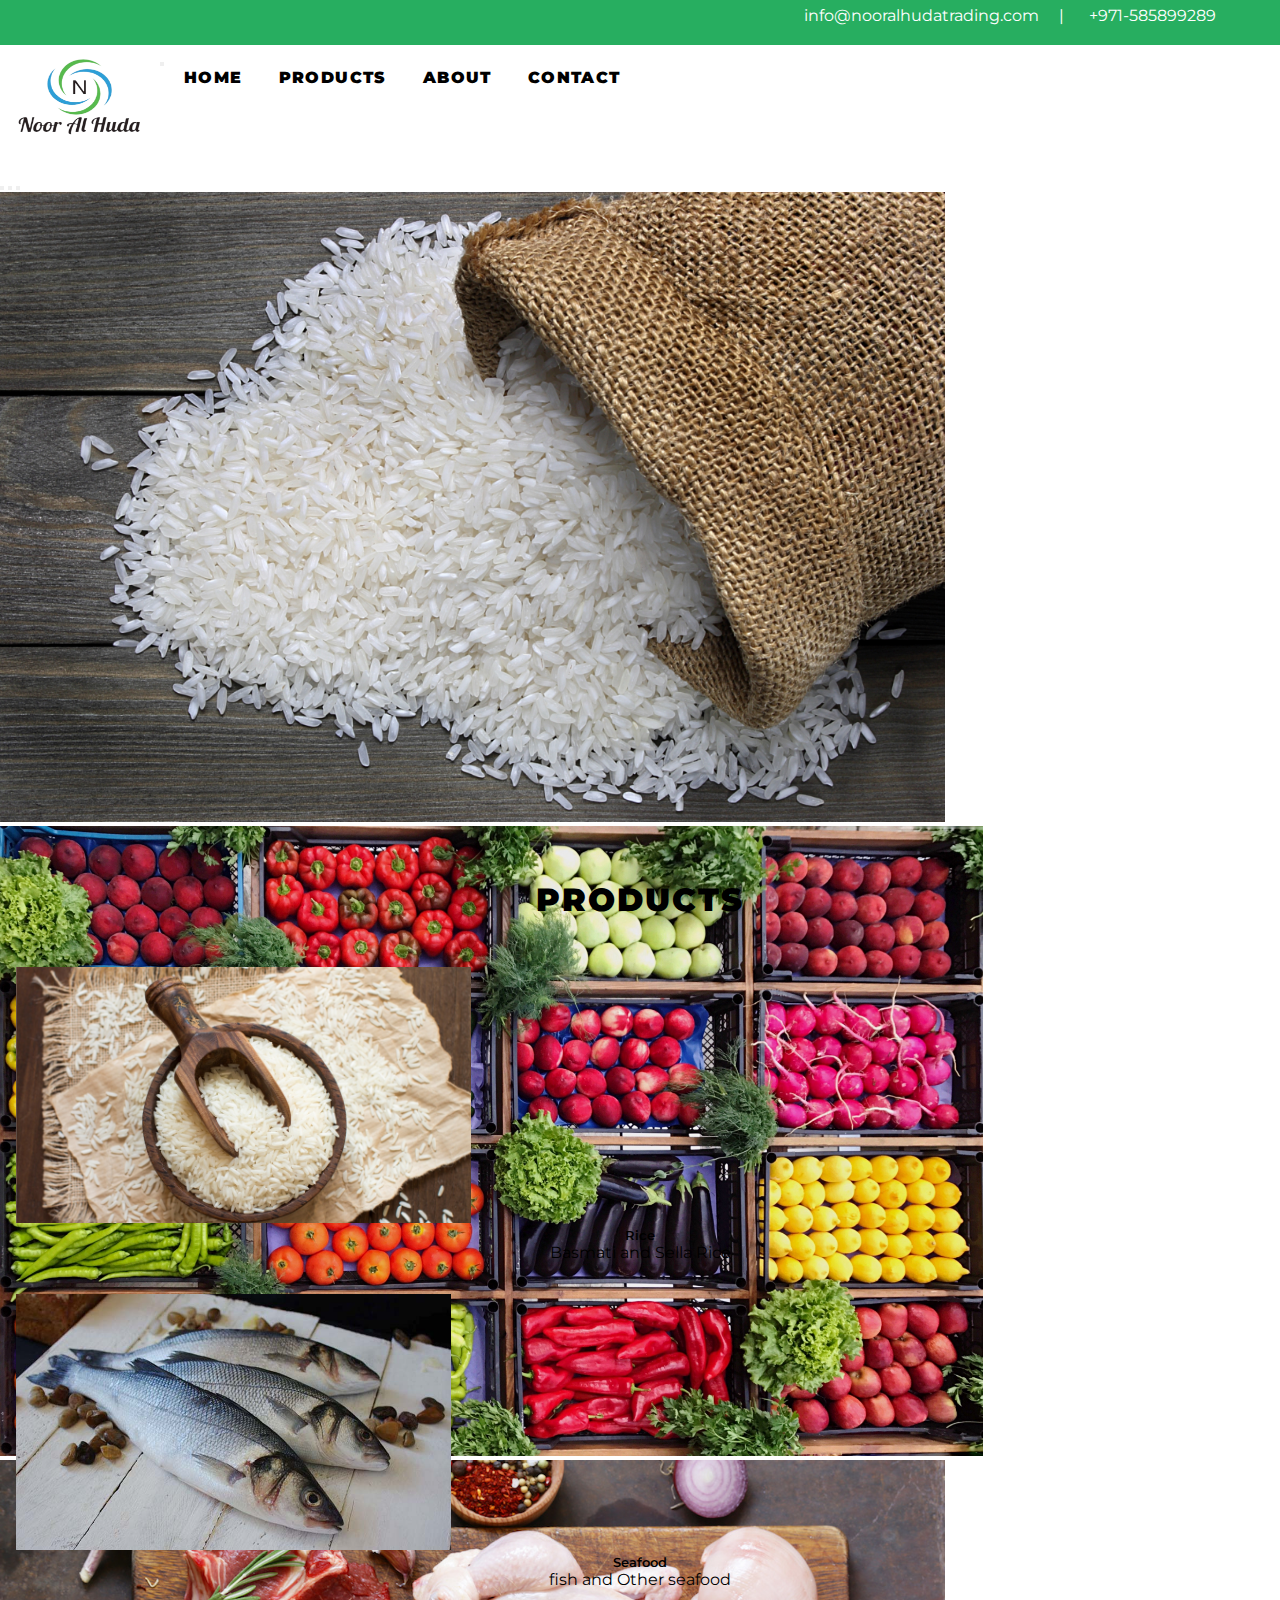
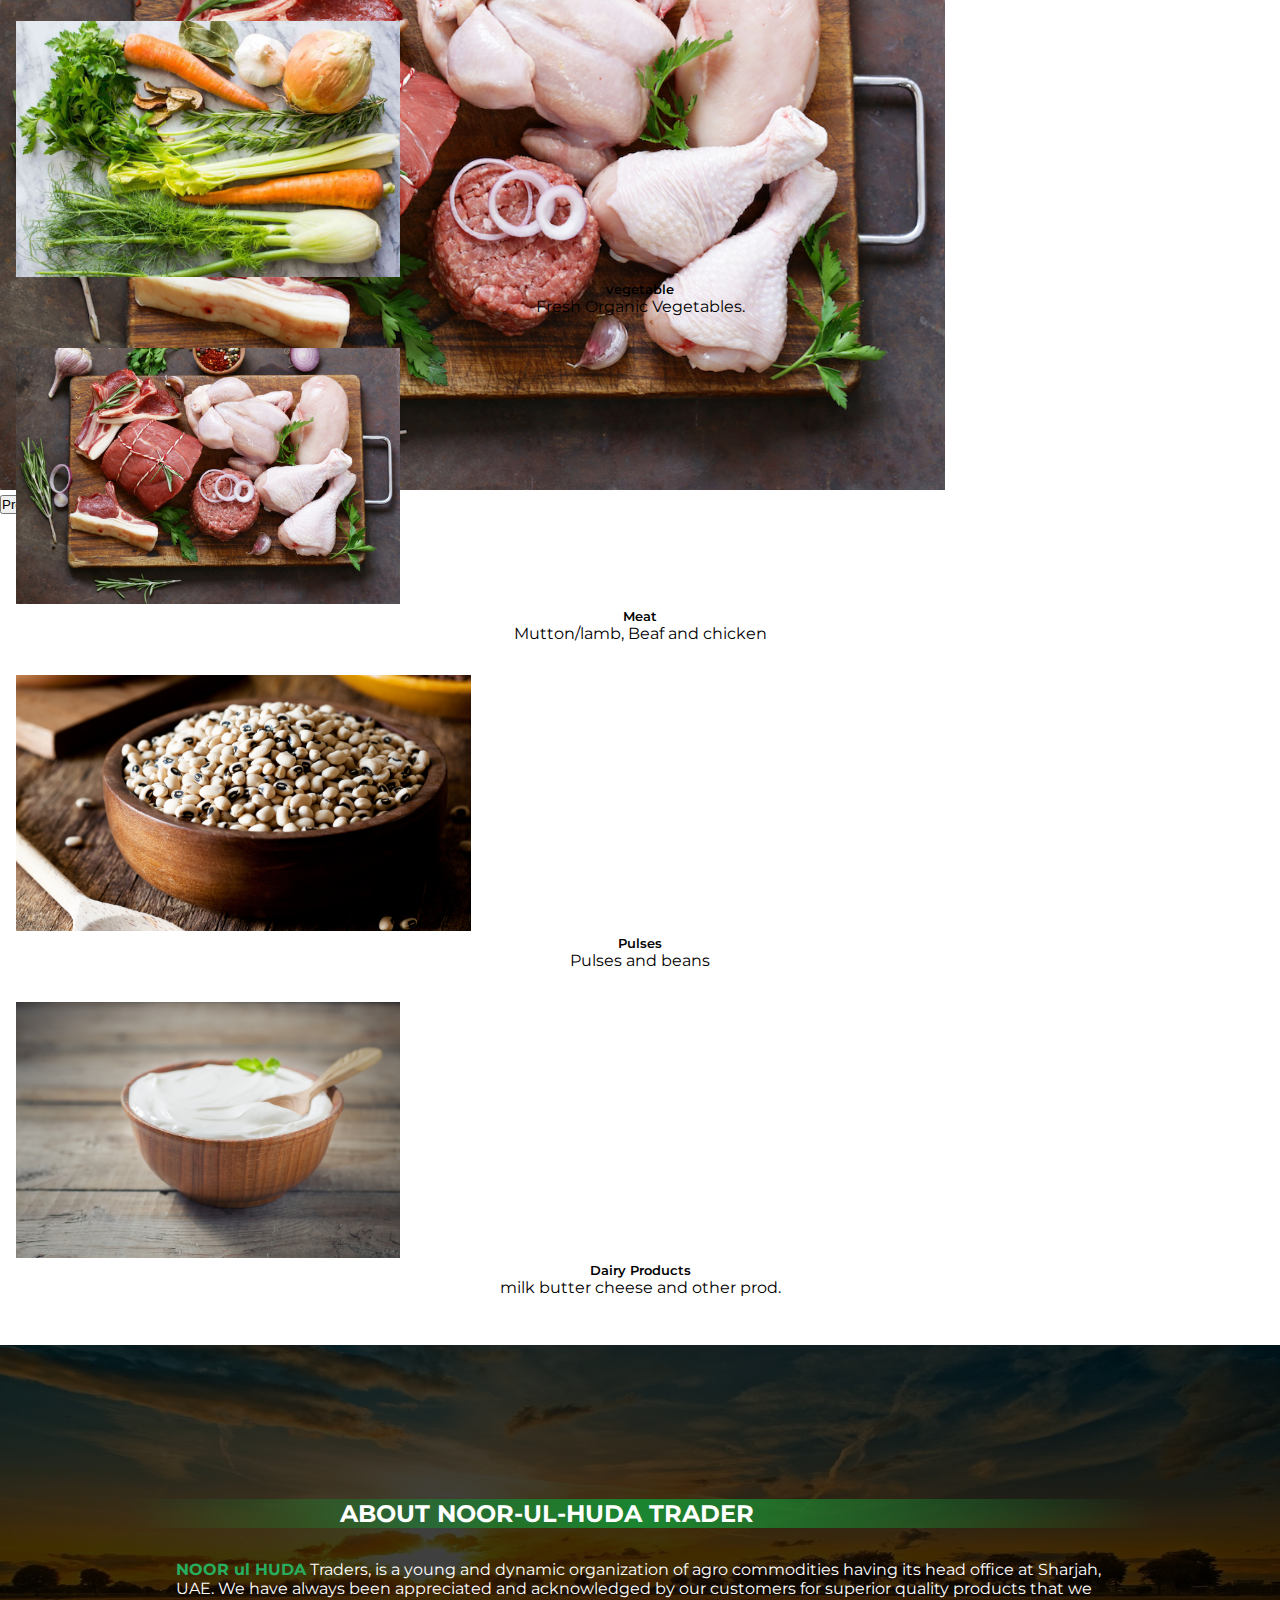
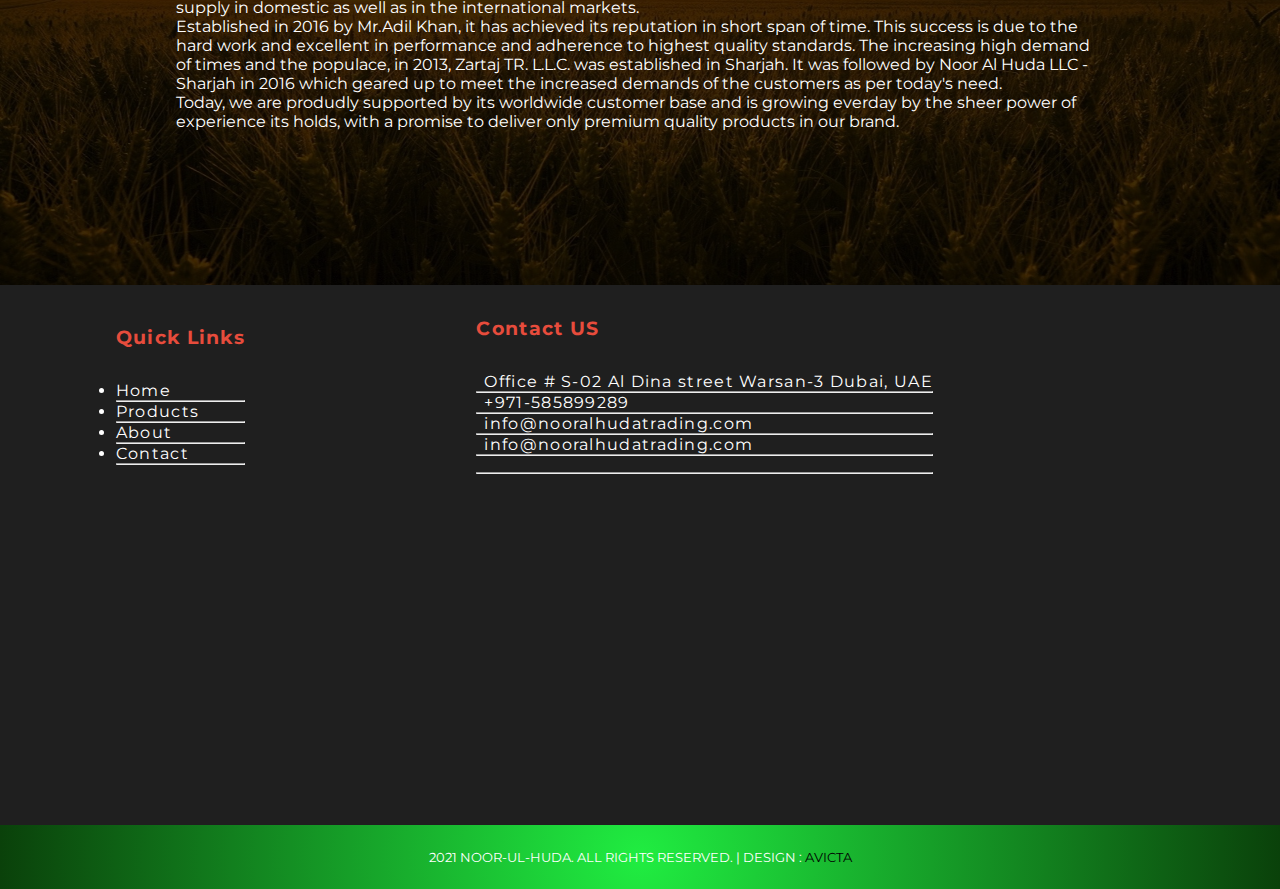
<file: index.html>
<!doctype html>
<html lang="en">
  <head>
    <!-- Required meta tags -->
    <meta charset="utf-8">
    <meta name="viewport" content="width=device-width, initial-scale=1">  
    <title>Noor Ul Huda</title>

    <!-- Bootstrap CSS -->
    <link href="https://cdn.jsdelivr.net/npm/bootstrap@5.0.0-beta3/dist/css/bootstrap.min.css" rel="stylesheet" integrity="sha384-eOJMYsd53ii+scO/bJGFsiCZc+5NDVN2yr8+0RDqr0Ql0h+rP48ckxlpbzKgwra6" crossorigin="anonymous">

    <link rel="shorcut icon" href="./images/logo-favicon.png">
    
    <!-- My sass/css link -->
    <link rel="stylesheet" href="./sass/main.css">

    <!-- font awesome -->
    <link rel="stylesheet" href="https://cdnjs.cloudflare.com/ajax/libs/font-awesome/5.15.3/css/all.min.css" integrity="sha512-iBBXm8fW90+nuLcSKlbmrPcLa0OT92xO1BIsZ+ywDWZCvqsWgccV3gFoRBv0z+8dLJgyAHIhR35VZc2oM/gI1w==" crossorigin="anonymous" />

    <!-- my script file -->
    <script type="text/javascript" src="./js/script.js" ></script>
  </head>
  <body>

    <!-- INFO -->
    <div class="info">
      <p> <i class="fas fa-envelope"></i> info@nooralhudatrading.com <span> | </span>
          <i class="fas fa-phone"></i>+971-585899289</p>
    </div>    

    <!-- HEADER -->
    <header>

      <a href="./index.html">
        <div class="logo">
          <img src="./images/logo.png" alt="">
        </div>
      </a>

      <div class="navbar">
        <nav class="navbar navbar-expand-lg" style="background-color: transparent">
          <div class="container-fluid">
          
            <button class="navbar-toggler" type="button" data-bs-toggle="collapse" data-bs-target="#navbarSupportedContent" aria-controls="navbarSupportedContent" aria-expanded="false" aria-label="Toggle navigation">
              <span class="navbar-toggler-icon"> <i class="fas fa-bars"></i></span>
            </button>
            <div class="collapse navbar-collapse" id="navbarSupportedContent">
              <ul class="navbar-nav me-auto mb-2 mb-lg-0">
                <li class="nav-item">
                  <a class="nav-link active" aria-current="page" href="./index.html">Home</a>
                </li>
                <li class="nav-item">
                  <a class="nav-link" href="./products.html">Products</a>
                </li>
                <li class="nav-item">
                  <a class="nav-link" href="./about.html">About</a>
                </li>
                <!-- <li class="nav-item">
                  <a class="nav-link" href="./team.html">Team</a>
                </li> -->
                <li class="nav-item">
                  <a class="nav-link" href="./contact.html">Contact</a>
                </li>
                
              </ul>
              <!-- <form class="d-flex">
                <input class="form-control me-2" type="search" placeholder="Search" aria-label="Search">
                <button class="btn btn-outline-success" type="submit">Search</button>
              </form> -->
            </div>
          </div>
        </nav>
      </div>

    </header>

    <!-- HERO-HEADER -->
    <div class="hero-header">
      <div class="imageslider">
        <div id="carouselExampleIndicators" class="carousel slide carousel-fade" data-bs-ride="carousel">
          <div class="carousel-indicators">
            <button type="button" data-bs-target="#carouselExampleIndicators" data-bs-slide-to="0" class="active" aria-current="true" aria-label="Slide 1"></button>
            <button type="button" data-bs-target="#carouselExampleIndicators" data-bs-slide-to="1" aria-label="Slide 2"></button>
            <button type="button" data-bs-target="#carouselExampleIndicators" data-bs-slide-to="2" aria-label="Slide 3"></button>
          </div>
          <div class="carousel-inner">
            <div class="carousel-item active">
              <img src="./images/Rice.jpg" class="d-block w-100" alt="...">
            </div>
            <div class="carousel-item">
              <img src="./images/allvegetables.jpg" class="d-block w-100" alt="...">
            </div>
            <div class="carousel-item">
              <img src="./images/category/meat/meat.jpeg" class="d-block w-100" alt="...">
            </div>
          </div>
          <button class="carousel-control-prev" type="button" data-bs-target="#carouselExampleIndicators" data-bs-slide="prev">
            <span class="carousel-control-prev-icon" aria-hidden="true"></span>
            <span class="visually-hidden">Previous</span>
          </button>
          <button class="carousel-control-next" type="button" data-bs-target="#carouselExampleIndicators" data-bs-slide="next">
            <span class="carousel-control-next-icon" aria-hidden="true"></span>
            <span class="visually-hidden">Next</span>
          </button>
        </div>

      </div>
    </div>

    <!-- PRODUCTS -->
    <div class="product">
      <h2>PRODUCTS</h2>
      
      <div class="container">
        
        <div class="row">
          
          <div class="col-md">
            <div class="card">
              <img src="./images/category/rice/Basmati-Rice.jpg" class="card-img-top" alt="..." style="height: 16rem;">
              <div class="card-body">
                <h5 class="card-title">Rice</h5>
                <p class="card-text">Basmati and Sella Rice</p>
              </div>
              
            </div>
          </div>

          <div class="col-md">
            <div class="card">
              <img src="./images/category/sea food/frozen-sea-bass.jpg" class="card-img-top" alt="..." style="height: 16rem;">
              <div class="card-body">
                <h5 class="card-title">Seafood</h5>
                <p class="card-text">fish and Other seafood</p>
              </div>
              
            </div>
          </div>

          <div class="col-md">
            <div class="card">
              <img src="./images/vegetable.jpg" class="card-img-top" alt="..." style="height: 16rem;">
              <div class="card-body">
                <h5 class="card-title">vegetable</h5>
                <p class="card-text">Fresh Organic Vegetables.</p>
              </div>
              
            </div>
          </div>

        </div>
        <div class="row">
          
          <div class="col-md">
            <div class="card">
              <img src="./images/category/meat/meat.jpeg" class="card-img-top" alt="..." style="height: 16rem;">
              <div class="card-body">
                <h5 class="card-title">Meat</h5>
                <p class="card-text">Mutton/lamb, Beaf and chicken</p>
              </div>
              
            </div>
          </div>

          <div class="col-md">
            <div class="card">
              <img src="./images/category/pulses/black eyed peas.jpg" class="card-img-top" alt="..." style="height: 16rem;">
              <div class="card-body">
                <h5 class="card-title">Pulses</h5>
                <p class="card-text">Pulses and beans </p>
              </div>
              
            </div>
          </div>

          <div class="col-md">
            <div class="card">
              <img src="./images/category/diary/cream-yogurt.jpg" class="card-img-top" alt="..." style="height: 16rem;">
              <div class="card-body">
                <h5 class="card-title">Dairy Products</h5>
                <p class="card-text">milk butter cheese and other prod.</p>
              </div>
              
            </div>
          </div>

        </div>
        
       
      </div>

      
    </div>

    <!-- ABOUT -->
    <div class="about">
      <div class="about-inner">
        <div class="aboutheading">
          <h2>ABOUT NOOR-UL-HUDA TRADER</h2>
        </div>
        <div class="abouttext">
          <p>
            <span>NOOR ul HUDA</span> Traders, is a young and dynamic
            organization of agro commodities having its head office at Sharjah,
            UAE. We have always been appreciated and acknowledged by our
            customers for superior quality products that we supply in domestic
            as well as in the international markets.
            <br />
            Established in 2016 by Mr.Adil Khan, it has achieved its reputation
            in short span of time. This success is due to the hard work and
            excellent in performance and adherence to highest quality standards.
            The increasing high demand of times and the populace, in 2013,
            Zartaj TR. L.L.C. was established in Sharjah. It was followed by
            Noor Al Huda LLC - Sharjah in 2016 which geared up to meet the
            increased demands of the customers as per today's need.
            <br />
            Today, we are produdly supported by its worldwide customer base and
            is growing everday by the sheer power of experience its holds, with
            a promise to deliver only premium quality products in our brand.
          </p>
        </div>
      </div>      

    </div>

    <!-- FOOTER -->
    <div class="footer">
      <footer>
        <div class="quicklinks">
          <h3>Quick Links</h3>
          <ul>
            <li><a href="./index.html">Home</a></li>
            <hr>
            <li><a href="./products.html">Products</a></li>
            <hr>
            <li><a href="./about.html">About</a></li>
            <hr>
            <!-- <li><a href="./team.html">Team</a></li>
            <hr> -->
            <li><a href="./contact.html">Contact</a></li>
            <hr>
          </ul>
        </div>

        <div class="contact">
          <h3>Contact US</h3>
            <div class="text">
              <p> <i class="fas fa-map-marker-alt"></i> Office # S-02 Al Dina street Warsan-3 Dubai, UAE</p> <hr>
              <p> <i class="fas fa-phone"></i> +971-585899289 </p> <hr>
              <p> <i class="fas fa-envelope"></i> info@nooralhudatrading.com </p> <hr>
              <p> <i class="fas fa-envelope"></i> info@nooralhudatrading.com </p> <hr>
              <h5><i class="fab fa-facebook"></i> <i class="fab fa-instagram"></i> <i class="fab fa-twitter"></i> <i class="fab fa-pinterest"></i>  <i class="fab fa-linkedin-in"></i> <i class="fas fa-envelope"></i> </h5>
              <hr>
            </div>         
            
        </div>

        <div class="extra">

        </div>

      </footer>
    </div>

    <!-- COPYRIGHT SECTION -->
    <div class="copyright">
      <p><i class="far fa-copyright"></i>2021 NOOR-UL-HUDA. ALL RIGHTS RESERVED. <span>|  DESIGN : <a href="#"> AVICTA</a> </span> </p>
    </div>



    <!-- Optional JavaScript; choose one of the two! -->

    <!-- Option 1: Bootstrap Bundle with Popper -->
    <script src="https://cdn.jsdelivr.net/npm/bootstrap@5.0.0-beta3/dist/js/bootstrap.bundle.min.js" integrity="sha384-JEW9xMcG8R+pH31jmWH6WWP0WintQrMb4s7ZOdauHnUtxwoG2vI5DkLtS3qm9Ekf" crossorigin="anonymous"></script>

    <!-- Option 2: Separate Popper and Bootstrap JS -->
    <!--
    <script src="https://cdn.jsdelivr.net/npm/@popperjs/core@2.9.1/dist/umd/popper.min.js" integrity="sha384-SR1sx49pcuLnqZUnnPwx6FCym0wLsk5JZuNx2bPPENzswTNFaQU1RDvt3wT4gWFG" crossorigin="anonymous"></script>
    <script src="https://cdn.jsdelivr.net/npm/bootstrap@5.0.0-beta3/dist/js/bootstrap.min.js" integrity="sha384-j0CNLUeiqtyaRmlzUHCPZ+Gy5fQu0dQ6eZ/xAww941Ai1SxSY+0EQqNXNE6DZiVc" crossorigin="anonymous"></script>
    -->

  </body>
</html>
</file>
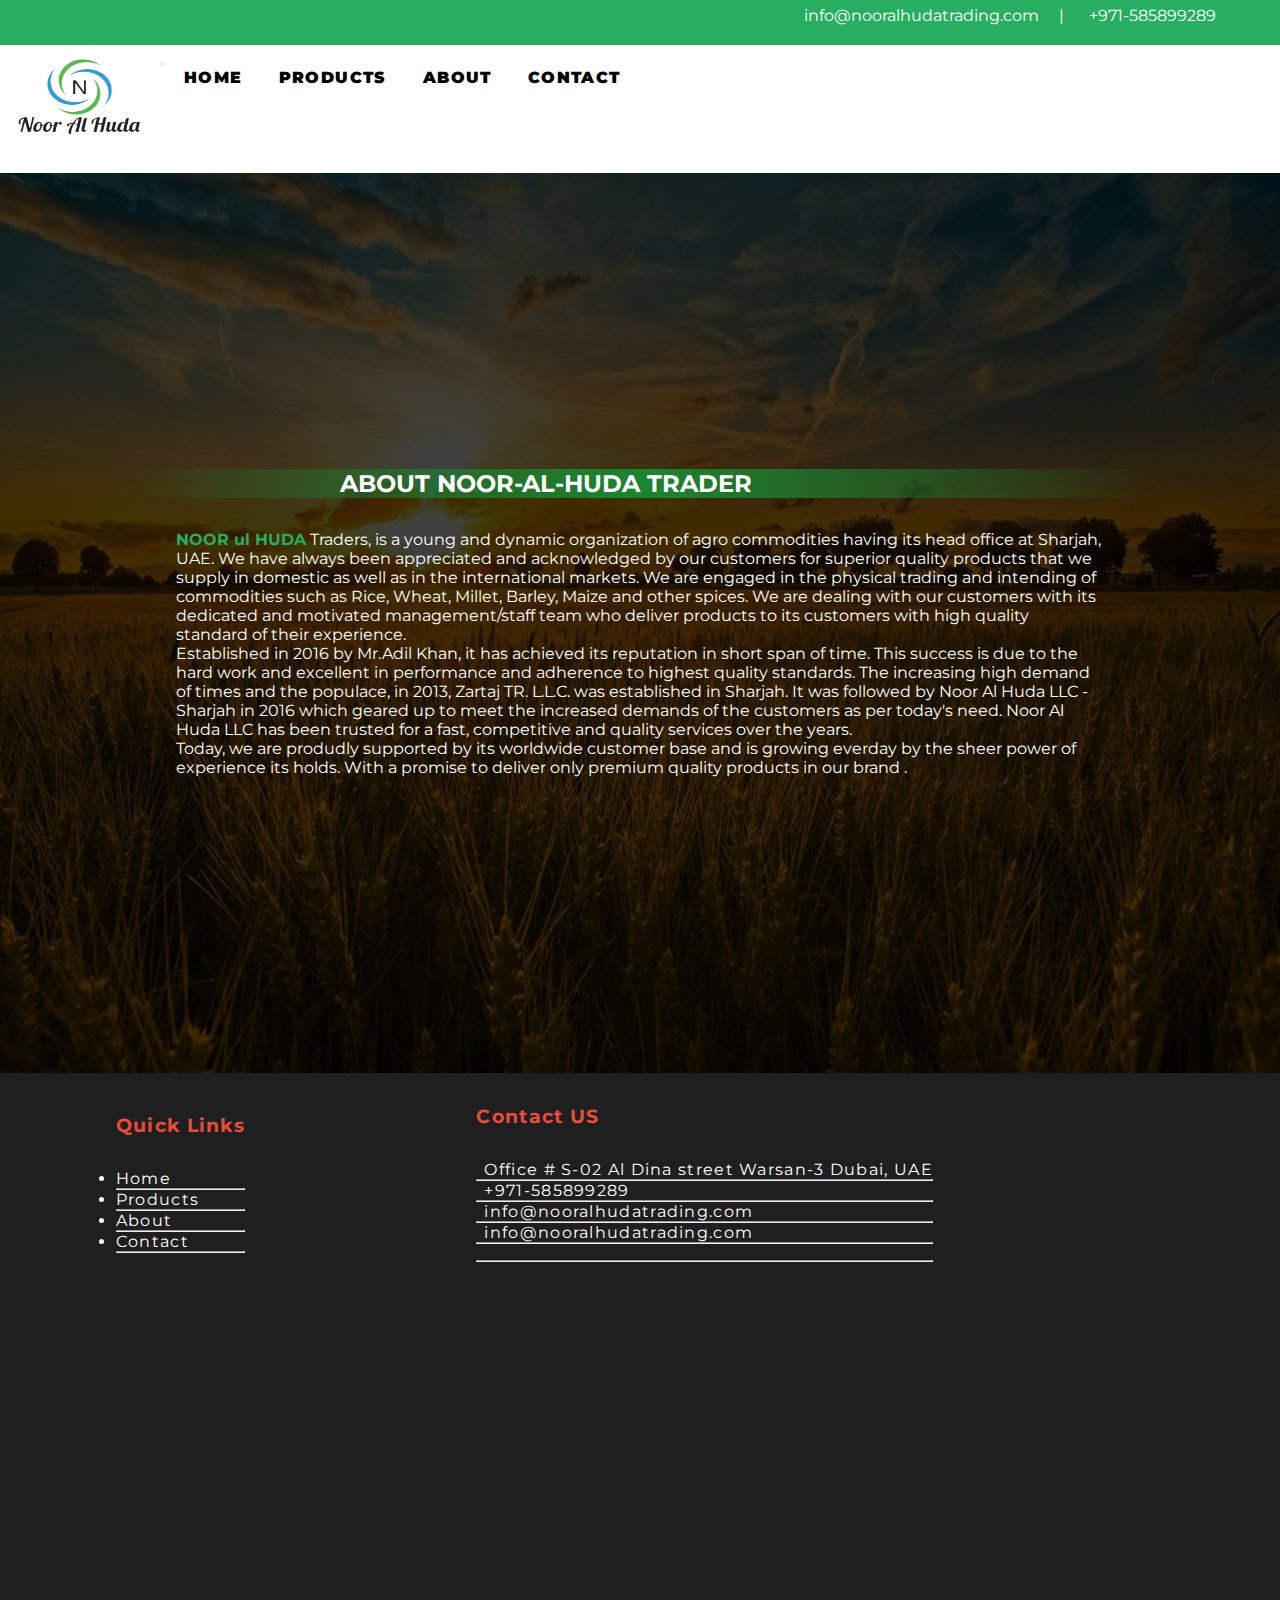
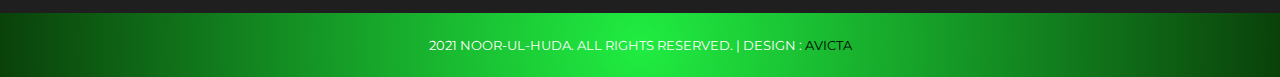
<file: about.html>
<!doctype html>
<html lang="en">
  <head>
    <!-- Required meta tags -->
    <meta charset="utf-8">
    <meta name="viewport" content="width=device-width, initial-scale=1">  
    <title>Noor Ul Huda</title>

    <!-- Bootstrap CSS -->
    <link href="https://cdn.jsdelivr.net/npm/bootstrap@5.0.0-beta3/dist/css/bootstrap.min.css" rel="stylesheet" integrity="sha384-eOJMYsd53ii+scO/bJGFsiCZc+5NDVN2yr8+0RDqr0Ql0h+rP48ckxlpbzKgwra6" crossorigin="anonymous">

    <link rel="shorcut icon" href="./images/logo-favicon.png">
    
    <!-- My sass/css link -->
    <link rel="stylesheet" href="./sass/restpages.css">

    <!-- font awesome -->
    <link rel="stylesheet" href="https://cdnjs.cloudflare.com/ajax/libs/font-awesome/5.15.3/css/all.min.css" integrity="sha512-iBBXm8fW90+nuLcSKlbmrPcLa0OT92xO1BIsZ+ywDWZCvqsWgccV3gFoRBv0z+8dLJgyAHIhR35VZc2oM/gI1w==" crossorigin="anonymous" />

    <!-- my script file -->
    <script type="text/javascript" src="./js/script.js" ></script>
  </head>
  <body>

    <!-- INFO -->
    <div class="info">
      <p> <i class="fas fa-envelope"></i> info@nooralhudatrading.com <span> | </span>
          <i class="fas fa-phone"></i>+971-585899289</p>
    </div>    

    <!-- HEADER -->
    <header>

      <a href="./index.html">
        <div class="logo">
          <img src="./images/logo.png" alt="">
        </div>
      </a>

      <div class="navbar">
        <nav class="navbar navbar-expand-lg" style="background-color: transparent">
          <div class="container-fluid">
          
            <button class="navbar-toggler" type="button" data-bs-toggle="collapse" data-bs-target="#navbarSupportedContent" aria-controls="navbarSupportedContent" aria-expanded="false" aria-label="Toggle navigation">
              <span class="navbar-toggler-icon"> <i class="fas fa-bars"></i></span>
            </button>
            <div class="collapse navbar-collapse" id="navbarSupportedContent">
              <ul class="navbar-nav me-auto mb-2 mb-lg-0">
                <li class="nav-item">
                  <a class="nav-link active" aria-current="page" href="./index.html">Home</a>
                </li>
                <li class="nav-item">
                  <a class="nav-link" href="./products.html">Products</a>
                </li>
                <li class="nav-item">
                  <a class="nav-link" href="./about.html">About</a>
                </li>
                <!-- <li class="nav-item">
                  <a class="nav-link" href="./team.html">Team</a>
                </li> -->
                <li class="nav-item">
                  <a class="nav-link" href="./contact.html">Contact</a>
                </li>
                
              </ul>
              <!-- <form class="d-flex">
                <input class="form-control me-2" type="search" placeholder="Search" aria-label="Search">
                <button class="btn btn-outline-success" type="submit">Search</button>
              </form> -->
            </div>
          </div>
        </nav>
      </div>

    </header>


    <!-- ABOUT -->
    <div class="about">
      <div class="about-inner">
        <div class="aboutheading">
          <h2>ABOUT NOOR-AL-HUDA TRADER</h2>
        </div>
        <div class="abouttext">
          <p><span>NOOR ul HUDA</span> Traders, is a young and dynamic organization of agro commodities having its head office at Sharjah, UAE.
             We have always been appreciated and acknowledged by our customers for superior quality products that we supply in domestic as well as in the international markets.
             We are engaged in the physical trading and intending of commodities such as Rice, Wheat, Millet, Barley, Maize and other spices. We are  dealing with our customers
             with its dedicated and motivated management/staff team who deliver products to its customers with high quality standard of their experience.
             <br>
            Established in 2016 by Mr.Adil Khan, it has achieved its reputation in short span of time. This success is due to the hard work and excellent in performance and adherence
            to highest quality standards. The increasing high demand of times and the populace, in 2013, Zartaj TR. L.L.C. was established in Sharjah. 
            It was followed by Noor Al Huda LLC - Sharjah in 2016 which geared up to meet the increased demands of the customers as per today's need. 
            Noor Al Huda LLC has been trusted for a fast, competitive and quality services over the years.
            <br>
            Today, we are produdly supported by its worldwide customer base and is growing everday by the sheer power of experience its holds. With a promise to deliver only premium quality products in our brand .
          </p>
        </div>
      </div>      

    </div>

    <!-- FOOTER -->
    <div class="footer">
      <footer>
        <div class="quicklinks">
          <h3>Quick Links</h3>
          <ul>
            <li><a href="./index.html">Home</a></li>
            <hr>
            <li><a href="./products.html">Products</a></li>
            <hr>
            <li><a href="./about.html">About</a></li>
            <hr>
            <!-- <li><a href="./team.html">Team</a></li>
            <hr> -->
            <li><a href="./contact.html">Contact</a></li>
            <hr>
          </ul>
        </div>

        <div class="contact">
          <h3>Contact US</h3>
          <div class="text">
            <p> <i class="fas fa-map-marker-alt"></i> Office # S-02 Al Dina street Warsan-3 Dubai, UAE</p> <hr>
            <p> <i class="fas fa-phone"></i> +971-585899289 </p> <hr>
            <p> <i class="fas fa-envelope"></i> info@nooralhudatrading.com </p> <hr>
            <p> <i class="fas fa-envelope"></i> info@nooralhudatrading.com </p> <hr>
            <h5><i class="fab fa-facebook"></i> <i class="fab fa-instagram"></i> <i class="fab fa-twitter"></i> <i class="fab fa-pinterest"></i>  <i class="fab fa-linkedin-in"></i> <i class="fas fa-envelope"></i> </h5>
            <hr>
          </div> 
            
        </div>

        <div class="extra">

        </div>

      </footer>
    </div>

    <!-- COPYRIGHT SECTION -->
    <div class="copyright">
      <p><i class="far fa-copyright"></i>2021 NOOR-UL-HUDA. ALL RIGHTS RESERVED. <span>|  DESIGN : <a href="#"> AVICTA</a> </span> </p>
    </div>



    <!-- Optional JavaScript; choose one of the two! -->

    <!-- Option 1: Bootstrap Bundle with Popper -->
    <script src="https://cdn.jsdelivr.net/npm/bootstrap@5.0.0-beta3/dist/js/bootstrap.bundle.min.js" integrity="sha384-JEW9xMcG8R+pH31jmWH6WWP0WintQrMb4s7ZOdauHnUtxwoG2vI5DkLtS3qm9Ekf" crossorigin="anonymous"></script>

    <!-- Option 2: Separate Popper and Bootstrap JS -->
    <!--
    <script src="https://cdn.jsdelivr.net/npm/@popperjs/core@2.9.1/dist/umd/popper.min.js" integrity="sha384-SR1sx49pcuLnqZUnnPwx6FCym0wLsk5JZuNx2bPPENzswTNFaQU1RDvt3wT4gWFG" crossorigin="anonymous"></script>
    <script src="https://cdn.jsdelivr.net/npm/bootstrap@5.0.0-beta3/dist/js/bootstrap.min.js" integrity="sha384-j0CNLUeiqtyaRmlzUHCPZ+Gy5fQu0dQ6eZ/xAww941Ai1SxSY+0EQqNXNE6DZiVc" crossorigin="anonymous"></script>
    -->

  </body>
</html>
</file>
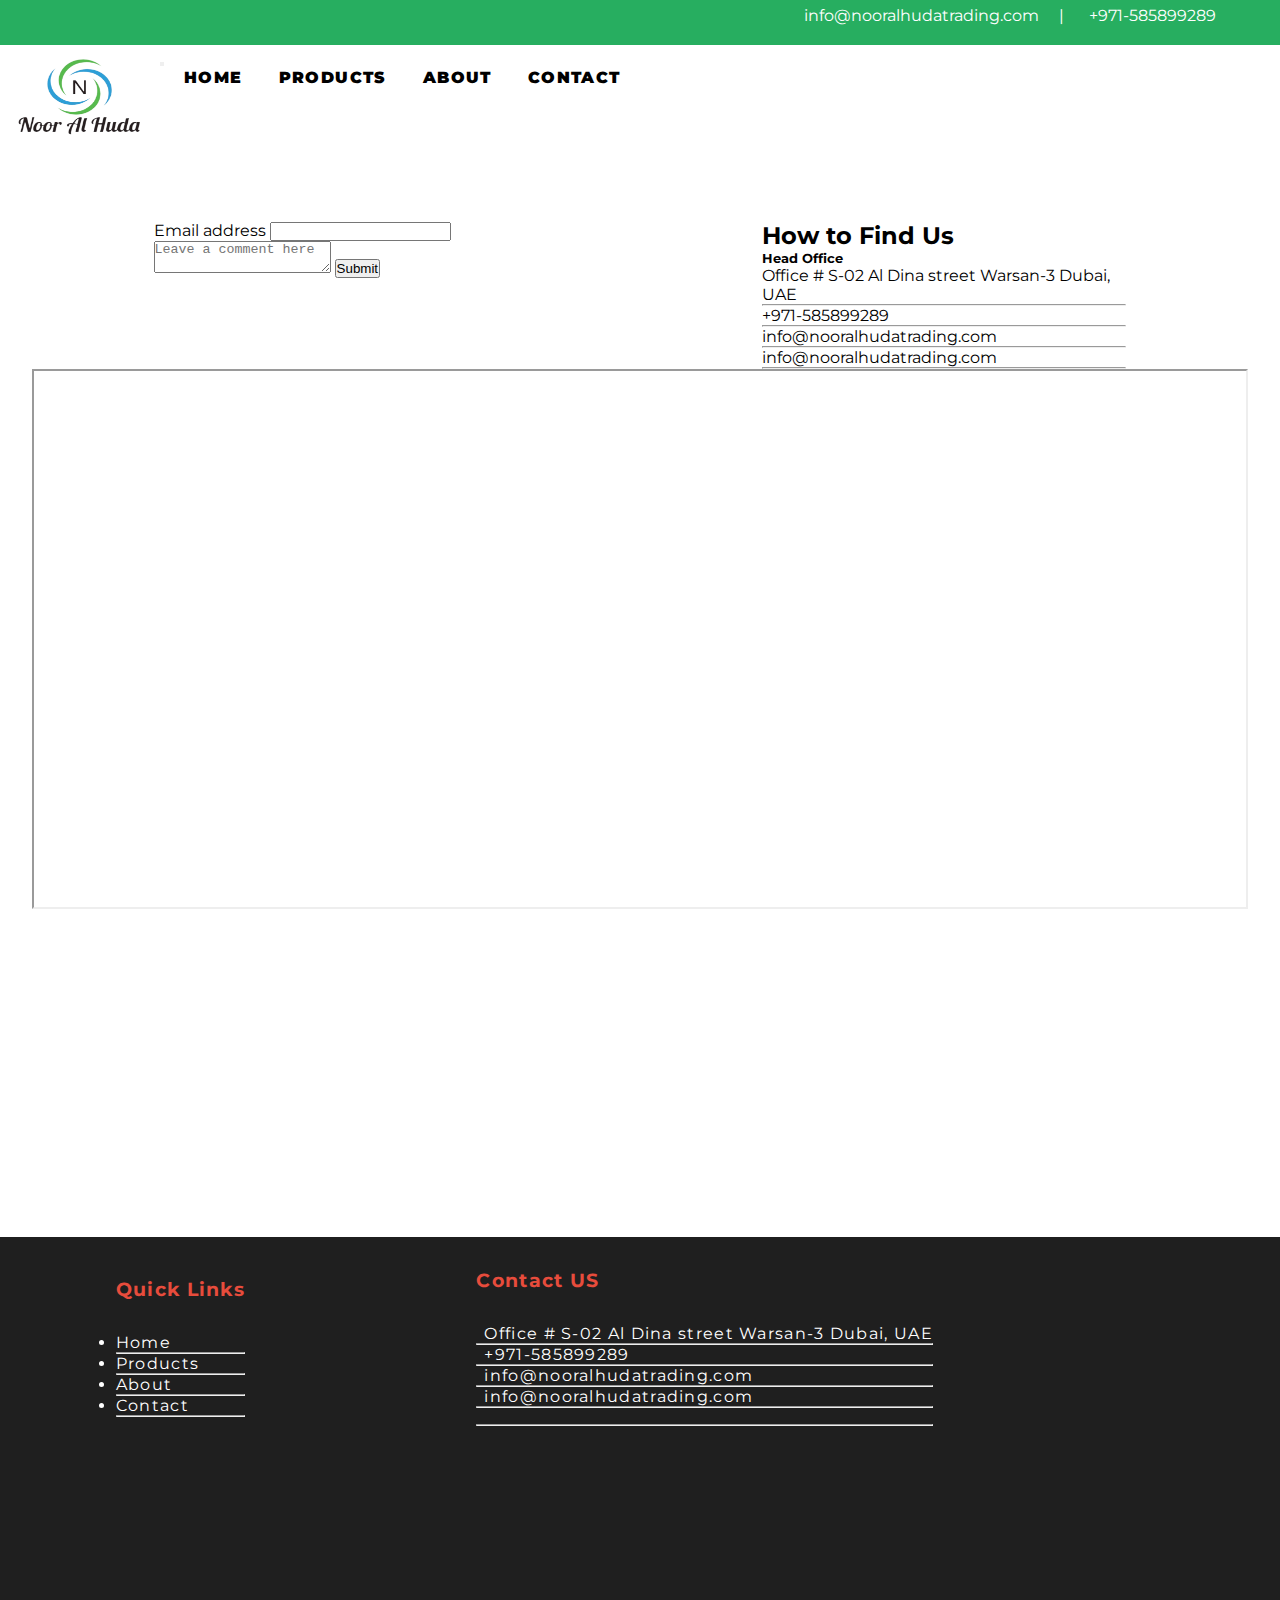
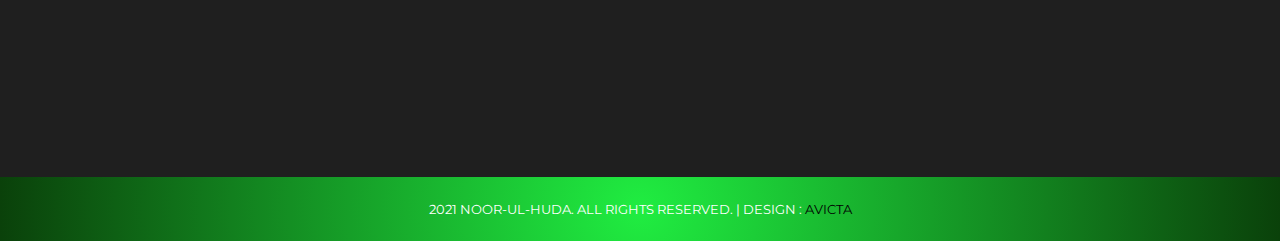
<file: contact.html>
<!doctype html>
<html lang="en">
  <head>
    <!-- Required meta tags -->
    <meta charset="utf-8">
    <meta name="viewport" content="width=device-width, initial-scale=1">  
    <title>Noor Ul Huda</title>

    <!-- Bootstrap CSS -->
    <link href="https://cdn.jsdelivr.net/npm/bootstrap@5.0.0-beta3/dist/css/bootstrap.min.css" rel="stylesheet" integrity="sha384-eOJMYsd53ii+scO/bJGFsiCZc+5NDVN2yr8+0RDqr0Ql0h+rP48ckxlpbzKgwra6" crossorigin="anonymous">

    <link rel="shorcut icon" href="./images/logo-favicon.png">
    
    <!-- My sass/css link -->
    <link rel="stylesheet" href="./sass/restpages.css">

    <!-- font awesome -->
    <link rel="stylesheet" href="https://cdnjs.cloudflare.com/ajax/libs/font-awesome/5.15.3/css/all.min.css" integrity="sha512-iBBXm8fW90+nuLcSKlbmrPcLa0OT92xO1BIsZ+ywDWZCvqsWgccV3gFoRBv0z+8dLJgyAHIhR35VZc2oM/gI1w==" crossorigin="anonymous" />

    <!-- my script file -->
    <script type="text/javascript" src="./js/script.js" ></script>
  </head>
  <body>

    <!-- INFO -->
    <div class="info">
      <p> <i class="fas fa-envelope"></i> info@nooralhudatrading.com <span> | </span>
        <i class="fas fa-phone"></i>+971-585899289</p>
    </div>    

    <!-- HEADER -->
    <header>

      <a href="./index.html">
        <div class="logo">
          <img src="./images/logo.png" alt="">
        </div>
      </a>

      <div class="navbar">
        <nav class="navbar navbar-expand-lg" style="background-color: transparent">
          <div class="container-fluid">
          
            <button class="navbar-toggler" type="button" data-bs-toggle="collapse" data-bs-target="#navbarSupportedContent" aria-controls="navbarSupportedContent" aria-expanded="false" aria-label="Toggle navigation">
              <span class="navbar-toggler-icon"> <i class="fas fa-bars"></i></span>
            </button>
            <div class="collapse navbar-collapse" id="navbarSupportedContent">
              <ul class="navbar-nav me-auto mb-2 mb-lg-0">
                <li class="nav-item">
                  <a class="nav-link active" aria-current="page" href="./index.html">Home</a>
                </li>
                <li class="nav-item">
                  <a class="nav-link" href="./products.html">Products</a>
                </li>
                <li class="nav-item">
                  <a class="nav-link" href="./about.html">About</a>
                </li>
                <!-- <li class="nav-item">
                  <a class="nav-link" href="./team.html">Team</a>
                </li> -->
                <li class="nav-item">
                  <a class="nav-link" href="./contact.html">Contact</a>
                </li>
                
              </ul>
              <!-- <form class="d-flex">
                <input class="form-control me-2" type="search" placeholder="Search" aria-label="Search">
                <button class="btn btn-outline-success" type="submit">Search</button>
              </form> -->
            </div>
          </div>
        </nav>
      </div>

    </header>

    <!-- CONTACT -->
    <div class="contactusdiv">
        <div class="detail">
           
            <div class="getintouch">
                <!-- build form here -->
                <form>
                    <div class="mb-3">
                      <label for="exampleInputEmail1" class="form-label">Email address</label>
                      <input type="email" class="form-control" id="exampleInputEmail1" aria-describedby="emailHelp">
                    </div>
                    <textarea class="form-control" placeholder="Leave a comment here" id="floatingTextarea"></textarea>
                    <button type="submit" class="btn btn-primary">Submit</button>
                  </form>
            </div>

            <div class="findus">
                <h2>How to Find Us</h2>
                <h5>Head Office</h5>
                <p> <i class="fas fa-map-marker-alt"></i> Office # S-02 Al Dina street Warsan-3 Dubai, UAE</p> <hr>
                <p> <i class="fas fa-phone"></i> +971-585899289 </p> <hr>
                <p> <i class="fas fa-envelope"></i> info@nooralhudatrading.com </p> <hr>
                <p> <i class="fas fa-envelope"></i> info@nooralhudatrading.com </p> <hr>
            </div>
        </div>
        <div class="map">
            <iframe src="https://www.google.com/maps/embed?pb=!1m18!1m12!1m3!1d3611.3647255339565!2d55.466725315008766!3d25.157159783914782!2m3!1f0!2f0!3f0!3m2!1i1024!2i768!4f13.1!3m3!1m2!1s0x0%3A0x0!2zMjXCsDA5JzI1LjgiTiA1NcKwMjgnMDguMSJF!5e0!3m2!1sen!2s!4v1617122361306!5m2!1sen!2s" allowfullscreen="" loading="lazy"></iframe>

        </div>
    </div>



    <!-- FOOTER -->
    <div class="footer">
      <footer>
        <div class="quicklinks">
          <h3>Quick Links</h3>
          <ul>
            <li><a href="./index.html">Home</a></li>
            <hr>
            <li><a href="./products.html">Products</a></li>
            <hr>
            <li><a href="./about.html">About</a></li>
            <hr>
            <!-- <li><a href="./team.html">Team</a></li>
            <hr> -->
            <li><a href="./contact.html">Contact</a></li>
            <hr>
          </ul>
        </div>

        <div class="contact">
          <h3>Contact US</h3>
          <div class="text">
            <p> <i class="fas fa-map-marker-alt"></i> Office # S-02 Al Dina street Warsan-3 Dubai, UAE</p> <hr>
            <p> <i class="fas fa-phone"></i> +971-585899289 </p> <hr>
            <p> <i class="fas fa-envelope"></i> info@nooralhudatrading.com </p> <hr>
            <p> <i class="fas fa-envelope"></i> info@nooralhudatrading.com </p> <hr>
            <h5><i class="fab fa-facebook"></i> <i class="fab fa-instagram"></i> <i class="fab fa-twitter"></i> <i class="fab fa-pinterest"></i>  <i class="fab fa-linkedin-in"></i> <i class="fas fa-envelope"></i> </h5>
            <hr>
          </div>         
            
        </div>

        <div class="extra">

        </div>

      </footer>
    </div>

    <!-- COPYRIGHT SECTION -->
    <div class="copyright">
      <p><i class="far fa-copyright"></i>2021 NOOR-UL-HUDA. ALL RIGHTS RESERVED. <span>|  DESIGN : <a href="#"> AVICTA</a> </span> </p>
    </div>



    <!-- Optional JavaScript; choose one of the two! -->

    <!-- Option 1: Bootstrap Bundle with Popper -->
    <script src="https://cdn.jsdelivr.net/npm/bootstrap@5.0.0-beta3/dist/js/bootstrap.bundle.min.js" integrity="sha384-JEW9xMcG8R+pH31jmWH6WWP0WintQrMb4s7ZOdauHnUtxwoG2vI5DkLtS3qm9Ekf" crossorigin="anonymous"></script>

    <!-- Option 2: Separate Popper and Bootstrap JS -->
    <!--
    <script src="https://cdn.jsdelivr.net/npm/@popperjs/core@2.9.1/dist/umd/popper.min.js" integrity="sha384-SR1sx49pcuLnqZUnnPwx6FCym0wLsk5JZuNx2bPPENzswTNFaQU1RDvt3wT4gWFG" crossorigin="anonymous"></script>
    <script src="https://cdn.jsdelivr.net/npm/bootstrap@5.0.0-beta3/dist/js/bootstrap.min.js" integrity="sha384-j0CNLUeiqtyaRmlzUHCPZ+Gy5fQu0dQ6eZ/xAww941Ai1SxSY+0EQqNXNE6DZiVc" crossorigin="anonymous"></script>
    -->

  </body>
</html>
</file>
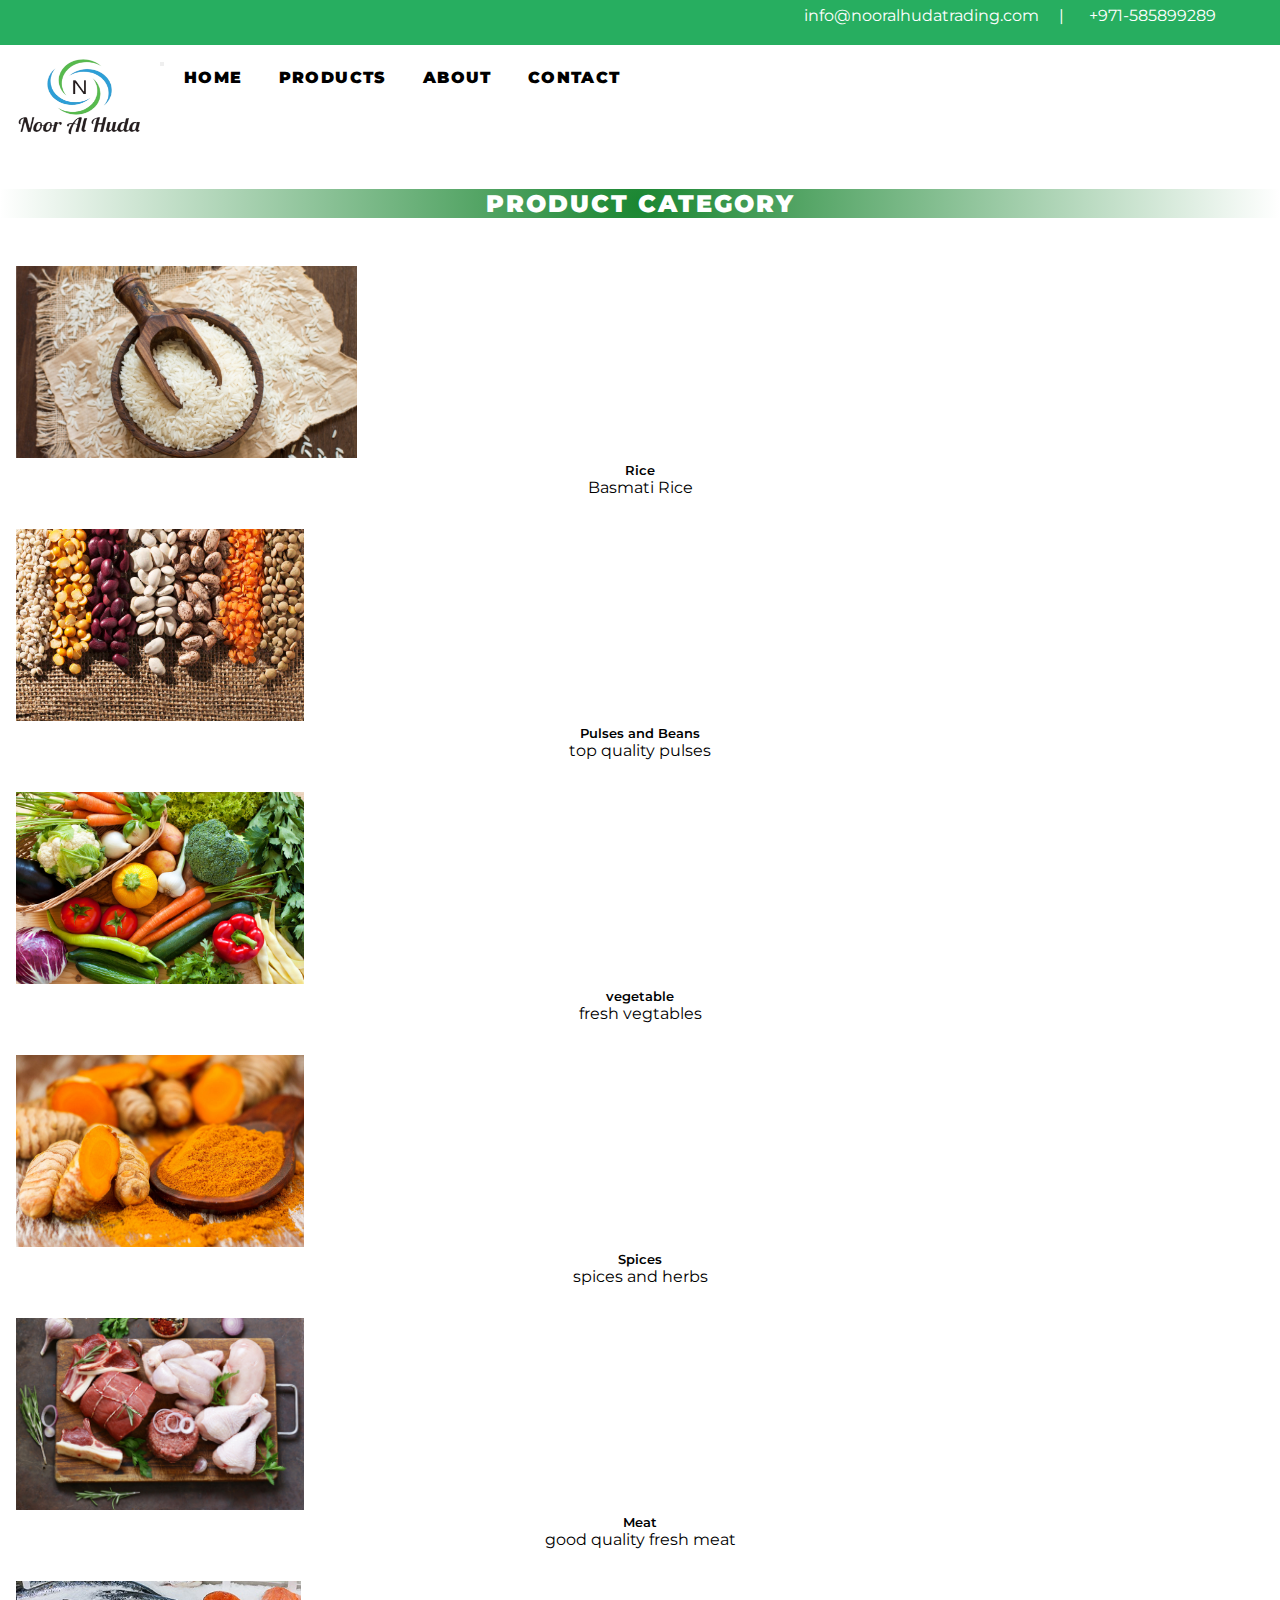
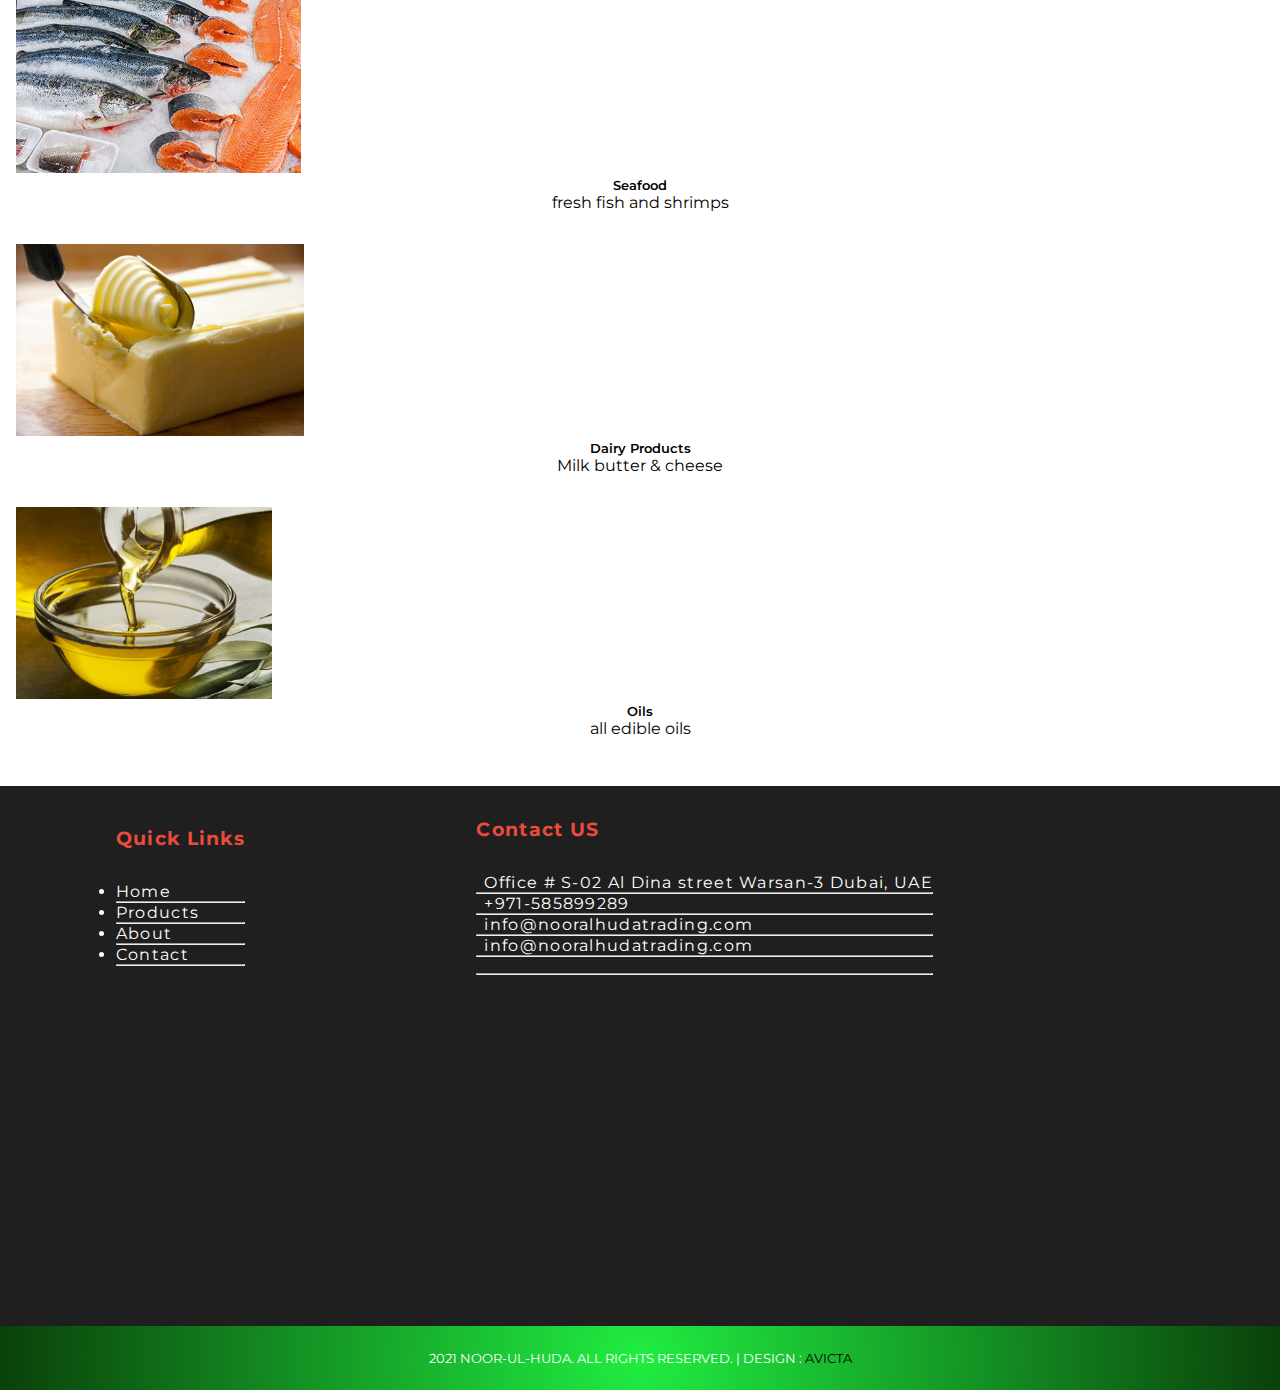
<file: products.html>
<!DOCTYPE html>
<html lang="en">
<head>
    <meta charset="UTF-8">
    <meta http-equiv="X-UA-Compatible" content="IE=edge">
    <meta name="viewport" content="width=device-width, initial-scale=1.0">
    <title>Noor Al Huda</title>
    
    <!-- Bootstrap CSS -->
    <link href="https://cdn.jsdelivr.net/npm/bootstrap@5.0.0-beta3/dist/css/bootstrap.min.css" rel="stylesheet" integrity="sha384-eOJMYsd53ii+scO/bJGFsiCZc+5NDVN2yr8+0RDqr0Ql0h+rP48ckxlpbzKgwra6" crossorigin="anonymous">

    <link rel="shorcut icon" href="./images/logo-favicon.png">
    
    <!-- My sass/css link -->
    <link rel="stylesheet" href="./sass/restpages.css">

    <!-- font awesome -->
    <link rel="stylesheet" href="https://cdnjs.cloudflare.com/ajax/libs/font-awesome/5.15.3/css/all.min.css" integrity="sha512-iBBXm8fW90+nuLcSKlbmrPcLa0OT92xO1BIsZ+ywDWZCvqsWgccV3gFoRBv0z+8dLJgyAHIhR35VZc2oM/gI1w==" crossorigin="anonymous" />

    <!-- my script file -->
    <script type="text/javascript" src="./js/script.js" ></script>

</head>
<body>

    <!-- INFO -->
    <div class="info">
      <p> <i class="fas fa-envelope"></i> info@nooralhudatrading.com <span> | </span>
        <i class="fas fa-phone"></i>+971-585899289</p>
      </div>    
  
      <!-- HEADER -->
      <header>
  
        <a href="./index.html">
          <div class="logo">
            <img src="./images/logo.png" alt="">
          </div>
        </a>
  
        <div class="navbar">
          <nav class="navbar navbar-expand-lg" style="background-color: transparent">
            <div class="container-fluid">
            
              <button class="navbar-toggler" type="button" data-bs-toggle="collapse" data-bs-target="#navbarSupportedContent" aria-controls="navbarSupportedContent" aria-expanded="false" aria-label="Toggle navigation">
                <span class="navbar-toggler-icon"> <i class="fas fa-bars"></i></span>
              </button>
              <div class="collapse navbar-collapse" id="navbarSupportedContent">
                <ul class="navbar-nav me-auto mb-2 mb-lg-0">
                  <li class="nav-item">
                    <a class="nav-link active" aria-current="page" href="./index.html">Home</a>
                  </li>
                  <li class="nav-item">
                    <a class="nav-link" href="./products.html">Products</a>
                  </li>
                  <li class="nav-item">
                    <a class="nav-link" href="./about.html">About</a>
                  </li>
                  <!-- <li class="nav-item">
                    <a class="nav-link" href="./team.html">Team</a>
                  </li> -->
                  <li class="nav-item">
                    <a class="nav-link" href="./contact.html">Contact</a>
                  </li>
                  
                </ul>
                <!-- <form class="d-flex">
                  <input class="form-control me-2" type="search" placeholder="Search" aria-label="Search">
                  <button class="btn btn-outline-success" type="submit">Search</button>
                </form> -->
              </div>
            </div>
          </nav>
        </div>
  
      </header>


    <!-- PRODUCTS CATEGORY PAGE -->
    <div class="product">
        <h2>PRODUCT CATEGORY</h2>
        
        <div class="container">
          
          <div class="row">
            
            <div class="col-md">
              <div class="card">
                <a href="#">
                    <img src="./images/category/rice/Basmati-Rice.jpg" class="card-img-top" alt="..." style="height: 12rem;">
                    <div class="card-body">
                        <h5 class="card-title">Rice</h5>
                        <p class="card-text">Basmati Rice</p>
                    </div>
                </a>
              </div>
            </div>
  
            <div class="col-md">
              <div class="card">
                  <a href="#">
                    <img src="./images/category/pulses/pulses.jpg" class="card-img-top" alt="..." style="height: 12rem;">
                    <div class="card-body">
                      <h5 class="card-title">Pulses and Beans</h5>
                      <p class="card-text">top quality pulses</p>
                    </div>
                  </a>
              </div>
            </div>
  
            <div class="col-md">
              <div class="card">
                  <a href="#">
                    <img src="./images/category/vegtables/vegetables.jpg" class="card-img-top" alt="..." style="height: 12rem;">
                    <div class="card-body">
                      <h5 class="card-title">vegetable</h5>
                      <p class="card-text">fresh vegtables</p>
                    </div>
                  </a>               
              </div>
            </div>

            <div class="col-md">
                <div class="card">
                <a href="#">
                    <img src="./images/category/pulses/turmeric.jpg" class="card-img-top" alt="..." style="height: 12rem;">
                    <div class="card-body">
                        <h5 class="card-title">Spices</h5>
                        <p class="card-text">spices and herbs</p>
                    </div>
                </a>
                </div>
            </div>

          </div>
          
          <div class="row">
            
            <div class="col-md">
              <div class="card">
                <a href="#">
                    <img src="./images/category/meat/meat.jpeg" class="card-img-top" alt="..." style="height: 12rem;">
                    <div class="card-body">
                        <h5 class="card-title">Meat</h5>
                        <p class="card-text">good quality fresh meat</p>
                    </div>
                </a>
              </div>
            </div>
  
            <div class="col-md">
              <div class="card">
                  <a href="#">
                    <img src="./images/category/sea food/frozen-norwegian-salmon-fish.jpeg" class="card-img-top" alt="..." style="height: 12rem;">
                    <div class="card-body">
                      <h5 class="card-title">Seafood</h5>
                      <p class="card-text">fresh fish and shrimps</p>
                    </div>
                  </a>               
              </div>
            </div>
  
            <div class="col-md">
              <div class="card">
                  <a href="#">
                    <img src="./images/category/diary/butter.jpg" class="card-img-top" alt="..." style="height: 12rem;">
                    <div class="card-body">
                      <h5 class="card-title">Dairy Products</h5>
                      <p class="card-text">Milk butter & cheese</p>
                    </div>
                  </a>               
              </div>
            </div>

            <div class="col-md">
                <div class="card">
                <a href="#">
                    <img src="./images/category/oil.jpg" class="card-img-top" alt="..." style="height: 12rem;">
                    <div class="card-body">
                        <h5 class="card-title">Oils</h5>
                        <p class="card-text">all edible oils</p>
                    </div>
                </a>
                </div>
            </div>

          </div>

        </div>
  
        
    </div>


          <!-- FOOTER -->
    <div class="footer">
        <footer>
          <div class="quicklinks">
            <h3>Quick Links</h3>
            <ul>
              <li><a href="./index.html">Home</a></li>
              <hr>
              <li><a href="./products.html">Products</a></li>
              <hr>
              <li><a href="./about.html">About</a></li>
              <hr>
              <!-- <li><a href="./team.html">Team</a></li>
              <hr> -->
              <li><a href="./contact.html">Contact</a></li>
              <hr>
            </ul>
          </div>
  
          <div class="contact">
            <h3>Contact US</h3>
            <div class="text">
              <p> <i class="fas fa-map-marker-alt"></i> Office # S-02 Al Dina street Warsan-3 Dubai, UAE</p> <hr>
              <p> <i class="fas fa-phone"></i> +971-585899289 </p> <hr>
              <p> <i class="fas fa-envelope"></i> info@nooralhudatrading.com </p> <hr>
              <p> <i class="fas fa-envelope"></i> info@nooralhudatrading.com </p> <hr>
              <h5><i class="fab fa-facebook"></i> <i class="fab fa-instagram"></i> <i class="fab fa-twitter"></i> <i class="fab fa-pinterest"></i>  <i class="fab fa-linkedin-in"></i> <i class="fas fa-envelope"></i> </h5>
              <hr>
            </div>         
              
          </div>
  
          <div class="extra">
  
          </div>
  
        </footer>
      </div>
  
      <!-- COPYRIGHT SECTION -->
      <div class="copyright">
        <p><i class="far fa-copyright"></i>2021 NOOR-UL-HUDA. ALL RIGHTS RESERVED. <span>|  DESIGN : <a href="#"> AVICTA</a> </span> </p>
      </div>
  
  
  
      <!-- Optional JavaScript; choose one of the two! -->
  
      <!-- Option 1: Bootstrap Bundle with Popper -->
      <script src="https://cdn.jsdelivr.net/npm/bootstrap@5.0.0-beta3/dist/js/bootstrap.bundle.min.js" integrity="sha384-JEW9xMcG8R+pH31jmWH6WWP0WintQrMb4s7ZOdauHnUtxwoG2vI5DkLtS3qm9Ekf" crossorigin="anonymous"></script>
  
      <!-- Option 2: Separate Popper and Bootstrap JS -->
      <!--
      <script src="https://cdn.jsdelivr.net/npm/@popperjs/core@2.9.1/dist/umd/popper.min.js" integrity="sha384-SR1sx49pcuLnqZUnnPwx6FCym0wLsk5JZuNx2bPPENzswTNFaQU1RDvt3wT4gWFG" crossorigin="anonymous"></script>
      <script src="https://cdn.jsdelivr.net/npm/bootstrap@5.0.0-beta3/dist/js/bootstrap.min.js" integrity="sha384-j0CNLUeiqtyaRmlzUHCPZ+Gy5fQu0dQ6eZ/xAww941Ai1SxSY+0EQqNXNE6DZiVc" crossorigin="anonymous"></script>
      -->
  
    
</body>
</html>
</file>
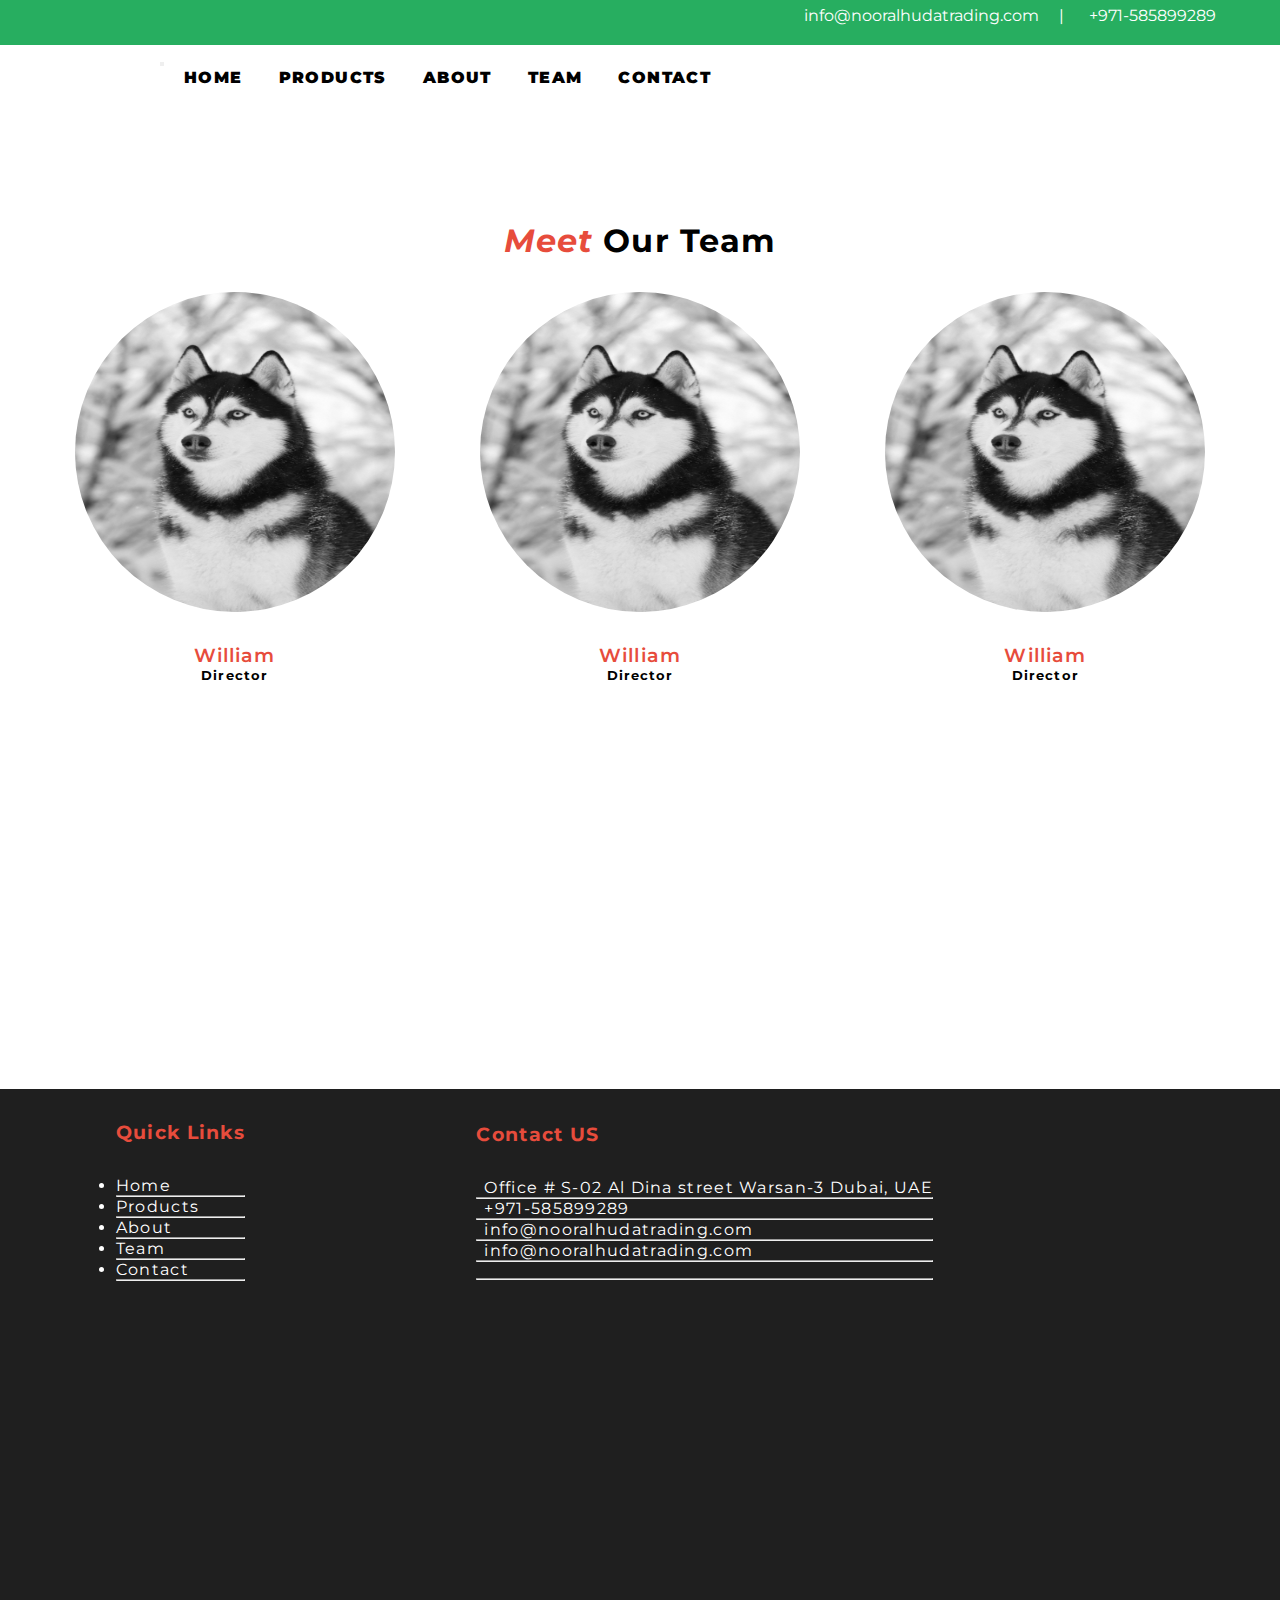
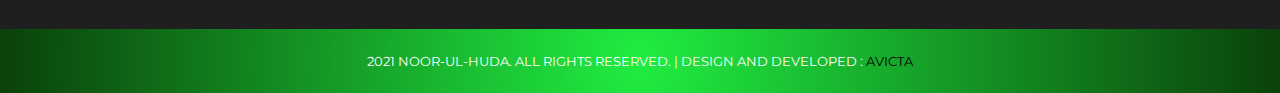
<file: team.html>
<!doctype html>
<html lang="en">
  <head>
    <!-- Required meta tags -->
    <meta charset="utf-8">
    <meta name="viewport" content="width=device-width, initial-scale=1">  
    <title>Noor Ul Huda</title>

    <!-- Bootstrap CSS -->
    <link href="https://cdn.jsdelivr.net/npm/bootstrap@5.0.0-beta3/dist/css/bootstrap.min.css" rel="stylesheet" integrity="sha384-eOJMYsd53ii+scO/bJGFsiCZc+5NDVN2yr8+0RDqr0Ql0h+rP48ckxlpbzKgwra6" crossorigin="anonymous">

    <!-- My sass/css link -->
    <link rel="stylesheet" href="./sass/restpages.css">

    <!-- font awesome -->
    <link rel="stylesheet" href="https://cdnjs.cloudflare.com/ajax/libs/font-awesome/5.15.3/css/all.min.css" integrity="sha512-iBBXm8fW90+nuLcSKlbmrPcLa0OT92xO1BIsZ+ywDWZCvqsWgccV3gFoRBv0z+8dLJgyAHIhR35VZc2oM/gI1w==" crossorigin="anonymous" />

    <!-- my script file -->
    <script type="text/javascript" src="./js/script.js" ></script>
  </head>
  <body>

    <!-- INFO -->
    <div class="info">
      <p> <i class="fas fa-envelope"></i> info@nooralhudatrading.com <span> | </span>
        <i class="fas fa-phone"></i>+971-585899289</p>
    </div>    

    <!-- HEADER -->
    <header>

      <a href="./index.html">
        <div class="logo">
        </div>
      </a>

      <div class="navbar">
        <nav class="navbar navbar-expand-lg" style="background-color: transparent">
          <div class="container-fluid">
          
            <button class="navbar-toggler" type="button" data-bs-toggle="collapse" data-bs-target="#navbarSupportedContent" aria-controls="navbarSupportedContent" aria-expanded="false" aria-label="Toggle navigation">
              <span class="navbar-toggler-icon"> <i class="fas fa-bars"></i></span>
            </button>
            <div class="collapse navbar-collapse" id="navbarSupportedContent">
              <ul class="navbar-nav me-auto mb-2 mb-lg-0">
                <li class="nav-item">
                    <a class="nav-link active" aria-current="page" href="./index.html">Home</a>
                  </li>
                  <li class="nav-item">
                    <a class="nav-link" href="./products.html">Products</a>
                  </li>
                  <li class="nav-item">
                    <a class="nav-link" href="./about.html">About</a>
                  </li>
                  <li class="nav-item">
                    <a class="nav-link" href="./team.html">Team</a>
                  </li>
                  <li class="nav-item">
                    <a class="nav-link" href="./contact.html">Contact</a>
                  </li>
                
              </ul>
              <!-- <form class="d-flex">
                <input class="form-control me-2" type="search" placeholder="Search" aria-label="Search">
                <button class="btn btn-outline-success" type="submit">Search</button>
              </form> -->
            </div>
          </div>
        </nav>
      </div>

    </header>


    <!-- team -->

    <div class="team">
        <h1 class="heading"> <span>Meet</span> Our Team </h1>
        <div class="profiles">
            <div class="profile">
                <img src="./images/husky.png" alt="" class="profile-img">
                <h3 class="user-name">William</h3>
                <h5> Director</h5>
                <h5> <i class="fab fa-facebook"></i> <i class="fab fa-instagram"></i> <i class="fab fa-twitter"></i> <i class="fab fa-pinterest"></i>  <i class="fab fa-linkedin-in"></i> <i class="fas fa-envelope"></i></h5>
                <!-- <p>Lorem ipsum dolor sit amet consectetur adipisicing elit. </p> -->
            </div>
            <div class="profile">
                <img src="./images/husky.png" alt="" class="profile-img">
                <h3 class="user-name">William</h3>
                <h5> Director</h5>
                <h5> <i class="fab fa-facebook"></i> <i class="fab fa-instagram"></i> <i class="fab fa-twitter"></i> <i class="fab fa-pinterest"></i>  <i class="fab fa-linkedin-in"></i> <i class="fas fa-envelope"></i></h5>
                <!-- <p>Lorem ipsum dolor sit amet consectetur adipisicing elit.</p> -->
            </div>
            <div class="profile">
                <img src="./images/husky.png" alt="" class="profile-img">
                <h3 class="user-name">William</h3>
                <h5> Director</h5>
                <h5> <i class="fab fa-facebook"></i> <i class="fab fa-instagram"></i> <i class="fab fa-twitter"></i> <i class="fab fa-pinterest"></i>  <i class="fab fa-linkedin-in"></i> <i class="fas fa-envelope"></i></h5>
                <!-- <p>Lorem ipsum dolor sit amet consectetur adipisicing elit.</p> -->
            </div>
        </div>
    </div>





    <!-- FOOTER -->
    <div class="footer">
      <footer>
        <div class="quicklinks">
          <h3>Quick Links</h3>
          <ul>
            <li><a href="./index.html">Home</a></li>
            <hr>
            <li><a href="./products.html">Products</a></li>
            <hr>
            <li><a href="./about.html">About</a></li>
            <hr>
            <li><a href="./team.html">Team</a></li>
            <hr>
            <li><a href="./contact.html">Contact</a></li>
            <hr>
          </ul>
        </div>

        <div class="contact">
          <h3>Contact US</h3>
          <div class="text">
            <p> <i class="fas fa-map-marker-alt"></i> Office # S-02 Al Dina street Warsan-3 Dubai, UAE</p> <hr>
            <p> <i class="fas fa-phone"></i> +971-585899289 </p> <hr>
            <p> <i class="fas fa-envelope"></i> info@nooralhudatrading.com </p> <hr>
            <p> <i class="fas fa-envelope"></i> info@nooralhudatrading.com </p> <hr>
            <h5><i class="fab fa-facebook"></i> <i class="fab fa-instagram"></i> <i class="fab fa-twitter"></i> <i class="fab fa-pinterest"></i>  <i class="fab fa-linkedin-in"></i> <i class="fas fa-envelope"></i> </h5>
            <hr>
          </div>         
            
        </div>

        <div class="extra">

        </div>

      </footer>
    </div>

    <!-- COPYRIGHT SECTION -->
    <div class="copyright">
      <p><i class="far fa-copyright"></i>2021 NOOR-UL-HUDA. ALL RIGHTS RESERVED. <span>|  DESIGN AND DEVELOPED : <a href="#"> AVICTA</a> </span> </p>
    </div>



    <!-- Optional JavaScript; choose one of the two! -->

    <!-- Option 1: Bootstrap Bundle with Popper -->
    <script src="https://cdn.jsdelivr.net/npm/bootstrap@5.0.0-beta3/dist/js/bootstrap.bundle.min.js" integrity="sha384-JEW9xMcG8R+pH31jmWH6WWP0WintQrMb4s7ZOdauHnUtxwoG2vI5DkLtS3qm9Ekf" crossorigin="anonymous"></script>

    <!-- Option 2: Separate Popper and Bootstrap JS -->
    <!--
    <script src="https://cdn.jsdelivr.net/npm/@popperjs/core@2.9.1/dist/umd/popper.min.js" integrity="sha384-SR1sx49pcuLnqZUnnPwx6FCym0wLsk5JZuNx2bPPENzswTNFaQU1RDvt3wT4gWFG" crossorigin="anonymous"></script>
    <script src="https://cdn.jsdelivr.net/npm/bootstrap@5.0.0-beta3/dist/js/bootstrap.min.js" integrity="sha384-j0CNLUeiqtyaRmlzUHCPZ+Gy5fQu0dQ6eZ/xAww941Ai1SxSY+0EQqNXNE6DZiVc" crossorigin="anonymous"></script>
    -->

  </body>
</html>
</file>
<file: sass/main.css>
@import url("https://fonts.googleapis.com/css2?family=Kiwi+Maru&family=Montserrat:wght@300&family=Roboto:wght@300&display=swap");
@import url("https://fonts.googleapis.com/css2?family=Roboto:wght@900&display=swap");
* {
  -webkit-box-sizing: border-box;
          box-sizing: border-box;
  padding: 0;
  margin: 0;
}

body {
  display: block;
  padding: 0;
  margin: 0;
  font-family: "Montserrat", sans-serif;
  height: 100%;
}

.info {
  display: inline-block;
  width: 100%;
  height: 5vh;
  background-color: #27ae60;
  color: #fff;
  font-size: 1rem;
}

.info p {
  float: right;
  margin-right: 4rem;
  padding-top: 0.4rem;
  opacity: 1;
}

.info p i {
  margin-right: 0.3rem;
}

.info p span {
  margin: 0 1rem;
}

header {
  display: -webkit-box;
  display: -ms-flexbox;
  display: flex;
  -webkit-box-pack: start;
      -ms-flex-pack: start;
          justify-content: start;
  -ms-flex-line-pack: left;
      align-content: left;
  width: 100vw;
  height: 12vh;
}

header .logo {
  position: relative;
  width: 10rem;
  height: 6rem;
}

header .logo img {
  width: 10rem;
  height: 6rem;
}

header .navbar li {
  display: inline;
  list-style: none;
  padding-top: 1rem;
  padding-left: 1rem;
  height: 100%;
  text-transform: uppercase;
}

header .navbar li a {
  text-decoration: none;
  font-size: 1rem;
  font-weight: 900;
  letter-spacing: 1.4px;
  color: #000;
  padding: 0.5rem;
  border-radius: 0.4rem;
}

header .navbar li a:hover {
  color: #e74c3c;
  -webkit-transition: all 1s ease;
  transition: all 1s ease;
  opacity: 0.6;
  -webkit-box-shadow: 0px 1px 8px rgba(0, 0, 0, 0.253);
          box-shadow: 0px 1px 8px rgba(0, 0, 0, 0.253);
}

.hero-header {
  display: block;
  padding: 0;
  margin: 1rem 0;
  width: 100vw;
  height: 75vh;
}

.hero-header .imageslider {
  width: 100vw;
  height: 70vh;
}

.hero-header .imageslider img {
  height: 70vh;
}

.product {
  display: block;
  width: 100vw;
  height: auto;
  margin-bottom: 2rem;
}

.product h2 {
  display: -webkit-box;
  display: -ms-flexbox;
  display: flex;
  -webkit-box-pack: center;
      -ms-flex-pack: center;
          justify-content: center;
  -webkit-box-align: center;
      -ms-flex-align: center;
          align-items: center;
  margin: 2rem 0;
  font-size: 2rem;
  font-weight: 900;
  letter-spacing: 2px;
  text-transform: uppercase;
}

.product .container {
  margin: 2rem auto;
}

.product .container .row .col-md {
  padding: 1rem;
  -webkit-transition: all 600ms ease;
  transition: all 600ms ease;
}

.product .container .row .col-md .card-body {
  display: -webkit-box;
  display: -ms-flexbox;
  display: flex;
  -webkit-box-pack: center;
      -ms-flex-pack: center;
          justify-content: center;
  -webkit-box-align: center;
      -ms-flex-align: center;
          align-items: center;
  -webkit-box-orient: vertical;
  -webkit-box-direction: normal;
      -ms-flex-direction: column;
          flex-direction: column;
}

.product .container .row .col-md .card-body h5 {
  font-weight: 600;
}

.product .container .row .col-md:hover {
  color: #e74c3c;
  -webkit-transition: all 1s ease;
  transition: all 1s ease;
  opacity: 0.6;
  -webkit-box-shadow: 0px 1px 8px rgba(0, 0, 0, 0.253);
          box-shadow: 0px 1px 8px rgba(0, 0, 0, 0.253);
  opacity: 1;
  -webkit-box-shadow: none;
          box-shadow: none;
  -webkit-transform: scale(1.05);
          transform: scale(1.05);
}

.about {
  color: #fff;
  width: 100vw;
  height: 60vh;
  position: relative;
  background: url("./wheat-field.jpg") no-repeat;
  background-size: 100vw 60vh;
  font-size: 1rem;
}

.about .about-inner {
  width: 100vw;
  height: 60vh;
  background-color: rgba(0, 0, 0, 0.75);
  display: -webkit-box;
  display: -ms-flexbox;
  display: flex;
  -webkit-box-pack: center;
      -ms-flex-pack: center;
          justify-content: center;
  -webkit-box-align: center;
      -ms-flex-align: center;
          align-items: center;
  -webkit-box-orient: vertical;
  -webkit-box-direction: normal;
      -ms-flex-direction: column;
          flex-direction: column;
}

.about .about-inner .aboutheading {
  width: 80vw;
  height: -webkit-fit-content;
  height: -moz-fit-content;
  height: fit-content;
  background: radial-gradient(circle, rgba(255, 255, 255, 0) 0%, #1a8631 0%, rgba(255, 255, 255, 0) 100%);
  position: relative;
  margin-bottom: 2rem;
}

.about .about-inner .aboutheading h2 {
  left: 0;
  right: 0;
  margin: 0 auto;
  max-width: 600px;
}

.about .about-inner .abouttext {
  width: 80vw;
  height: -webkit-fit-content;
  height: -moz-fit-content;
  height: fit-content;
  padding: 0 3rem;
}

.about .about-inner .abouttext span {
  color: #27ae60;
  font-weight: bold;
}

.footer {
  border: border-box;
  padding: 0;
  margin: 0;
  width: 100vw;
  height: 60vh;
  background-color: rgba(0, 0, 0, 0.877);
  color: #fff;
  letter-spacing: 1.3px;
}

.footer footer {
  display: -webkit-box;
  display: -ms-flexbox;
  display: flex;
  -ms-flex-pack: distribute;
      justify-content: space-around;
  -webkit-box-align: center;
      -ms-flex-align: center;
          align-items: center;
  margin: 0;
  padding-top: 2rem;
}

.footer footer h3 {
  color: #e74c3c;
}

.footer footer hr {
  color: #635f5f;
}

.footer footer .quicklinks ul {
  margin-top: 2rem;
}

.footer footer .quicklinks ul li a {
  text-decoration: none;
  color: #fff;
}

.footer footer .contact div {
  margin-top: 2rem;
}

.footer footer .contact div i {
  color: #e74c3c;
  padding-right: 0.5rem;
}

.footer footer .quicklinks ul li a:hover {
  color: #e74c3c;
  -webkit-transition: all 1s ease;
  transition: all 1s ease;
  opacity: 0.6;
  -webkit-box-shadow: 0px 1px 8px rgba(0, 0, 0, 0.253);
          box-shadow: 0px 1px 8px rgba(0, 0, 0, 0.253);
}

.copyright {
  -webkit-box-sizing: border-box;
          box-sizing: border-box;
  width: 100vw;
  height: 4rem;
  padding: 0;
  margin: 0;
  display: -webkit-box;
  display: -ms-flexbox;
  display: flex;
  -webkit-box-pack: center;
      -ms-flex-pack: center;
          justify-content: center;
  -webkit-box-align: center;
      -ms-flex-align: center;
          align-items: center;
  font-size: 0.8rem;
  color: #fff;
  background: radial-gradient(circle, #20ed41 0%, #0a410a 100%);
}

.copyright p {
  display: block;
  margin: 0 auto;
  -webkit-box-align: right;
      -ms-flex-align: right;
          align-items: right;
}

.copyright p a {
  text-decoration: none;
  color: black;
}

@media (max-width: 975px) {
  header {
    position: relative;
    display: -webkit-box;
    display: -ms-flexbox;
    display: flex;
    -webkit-box-pack: justify;
        -ms-flex-pack: justify;
            justify-content: space-between;
    height: 10vh;
    z-index: 2;
  }
  header a {
    margin: 0;
    padding: 0;
  }
  header a .logo {
    margin: 0 1rem;
  }
  header .navbar nav .navbar-toggler {
    width: auto;
    height: 2rem;
    z-index: 3;
  }
  header .navbar nav #navbarSupportedContent {
    position: relative;
    top: -10rem;
    background-color: rgba(0, 0, 0, 0.219);
    width: auto;
    height: 110vh;
    margin-left: 0;
  }
  header .navbar nav #navbarSupportedContent ul {
    padding-top: 12rem;
  }
  header .navbar nav #navbarSupportedContent ul li a {
    color: white;
  }
  header .navbar nav #navbarSupportedContent ul li a:hover {
    color: #e74c3c;
    -webkit-transition: all 1s ease;
    transition: all 1s ease;
    opacity: 0.6;
    -webkit-box-shadow: 0px 1px 8px rgba(0, 0, 0, 0.253);
            box-shadow: 0px 1px 8px rgba(0, 0, 0, 0.253);
  }
  .about {
    font-size: 14px;
  }
  .about .about-inner .aboutheading h2 {
    padding-left: 3rem;
  }
}

@media (max-width: 768px) {
  .info {
    height: 4vh;
    font-size: 10px;
  }
  .info p {
    margin-right: 16px;
  }
  .info p span {
    margin: 0 10px;
  }
  header .navbar nav #navbarSupportedContent {
    position: relative;
    top: -10rem;
    right: -.6rem;
  }
  .hero-header {
    height: 40vh;
    z-index: 1;
  }
  .hero-header .imageslider {
    height: 40vh;
  }
  .hero-header .imageslider img {
    height: 40vh;
  }
  .product .container .row .col-md {
    width: 22rem;
    margin: 0 AUTO;
  }
  .about {
    font-size: 12px;
    height: 60vh;
    background-size: 100vw 60vh;
  }
  .about .about-inner {
    width: 100vw;
    height: 60vh;
  }
  .about .about-inner .aboutheading h2 {
    font-size: 14px;
    font-weight: 600;
  }
  .about .about-inner .abouttext {
    width: 80vw;
    padding: 0;
    margin: 0;
  }
  .footer footer {
    font-size: 12px;
  }
  .footer footer .quicklinks {
    opacity: 1;
    font-size: 0;
  }
  .footer footer .quicklinks h3 {
    font-size: 0px;
  }
  .footer footer .contact {
    margin: 0 0.5rem;
  }
  .copyright {
    font-size: 8px;
  }
  .copyright span {
    font-size: 0;
  }
}
/*# sourceMappingURL=main.css.map */
</file>
<file: sass/restpages.css>
@import url("https://fonts.googleapis.com/css2?family=Kiwi+Maru&family=Montserrat:wght@300&family=Roboto:wght@300&display=swap");
@import url("https://fonts.googleapis.com/css2?family=Roboto:wght@900&display=swap");
* {
  -webkit-box-sizing: border-box;
          box-sizing: border-box;
  padding: 0;
  margin: 0;
}

body {
  display: block;
  padding: 0;
  margin: 0;
  font-family: "Montserrat", sans-serif;
  height: 100%;
}

.info {
  display: inline-block;
  width: 100%;
  height: 5vh;
  background-color: #27ae60;
  color: #fff;
  font-size: 1rem;
}

.info p {
  float: right;
  margin-right: 4rem;
  padding-top: 0.4rem;
  opacity: 1;
}

.info p i {
  margin-right: 0.3rem;
}

.info p span {
  margin: 0 1rem;
}

header {
  display: -webkit-box;
  display: -ms-flexbox;
  display: flex;
  -webkit-box-pack: start;
      -ms-flex-pack: start;
          justify-content: start;
  -ms-flex-line-pack: left;
      align-content: left;
  width: 100vw;
  height: 12vh;
}

header .logo {
  position: relative;
  width: 10rem;
  height: 6rem;
}

header .logo img {
  width: 10rem;
  height: 6rem;
}

header .navbar li {
  display: inline;
  list-style: none;
  padding-top: 1rem;
  padding-left: 1rem;
  height: 100%;
  text-transform: uppercase;
}

header .navbar li a {
  text-decoration: none;
  font-size: 1rem;
  font-weight: 900;
  letter-spacing: 1.4px;
  color: #000;
  padding: 0.5rem;
  border-radius: 0.4rem;
}

header .navbar li a:hover {
  color: #e74c3c;
  -webkit-transition: all 1s ease;
  transition: all 1s ease;
  opacity: 0.6;
  -webkit-box-shadow: 0px 1px 8px rgba(0, 0, 0, 0.253);
          box-shadow: 0px 1px 8px rgba(0, 0, 0, 0.253);
}

.product {
  display: block;
  width: 100vw;
  height: auto;
  margin-bottom: 2rem;
}

.product h2 {
  display: -webkit-box;
  display: -ms-flexbox;
  display: flex;
  -webkit-box-pack: center;
      -ms-flex-pack: center;
          justify-content: center;
  -webkit-box-align: center;
      -ms-flex-align: center;
          align-items: center;
  margin: 2rem 0;
  font-weight: 900;
  letter-spacing: 2px;
  text-transform: uppercase;
  background: radial-gradient(circle, rgba(255, 255, 255, 0) 0%, #1a8631 0%, rgba(255, 255, 255, 0) 100%);
  color: #fff;
}

.product .container {
  margin: 2rem auto;
}

.product .container .row .col-md {
  padding: 1rem;
}

.product .container .row .col-md .card a {
  text-decoration: none;
  color: black;
}

.product .container .row .col-md .card-body {
  display: -webkit-box;
  display: -ms-flexbox;
  display: flex;
  -webkit-box-pack: center;
      -ms-flex-pack: center;
          justify-content: center;
  -webkit-box-align: center;
      -ms-flex-align: center;
          align-items: center;
  -webkit-box-orient: vertical;
  -webkit-box-direction: normal;
      -ms-flex-direction: column;
          flex-direction: column;
}

.product .container .row .col-md .card-body h5 {
  font-weight: 600;
}

.product .container .col-md .card:hover {
  color: #e74c3c;
  -webkit-transition: all 1s ease;
  transition: all 1s ease;
  opacity: 0.6;
  -webkit-box-shadow: 0px 1px 8px rgba(0, 0, 0, 0.253);
          box-shadow: 0px 1px 8px rgba(0, 0, 0, 0.253);
  -webkit-box-shadow: 0px 2px 12px rgba(0, 0, 0, 0.253);
          box-shadow: 0px 2px 12px rgba(0, 0, 0, 0.253);
  opacity: 0.9;
}

.product .container .col-md .card:hover .card-body {
  color: #e74c3c;
}

.about {
  color: #fff;
  width: 100vw;
  height: 100vh;
  position: relative;
  background: url("./wheat-field.jpg") no-repeat;
  background-size: 100vw 100vh;
  font-size: 1rem;
  margin-top: 1rem;
}

.about .about-inner {
  width: 100vw;
  height: 100vh;
  background-color: rgba(0, 0, 0, 0.75);
  display: -webkit-box;
  display: -ms-flexbox;
  display: flex;
  -webkit-box-pack: center;
      -ms-flex-pack: center;
          justify-content: center;
  -webkit-box-align: center;
      -ms-flex-align: center;
          align-items: center;
  -webkit-box-orient: vertical;
  -webkit-box-direction: normal;
      -ms-flex-direction: column;
          flex-direction: column;
}

.about .about-inner .aboutheading {
  width: 80vw;
  height: -webkit-fit-content;
  height: -moz-fit-content;
  height: fit-content;
  background: radial-gradient(circle, rgba(255, 255, 255, 0) 0%, #1a8631 0%, rgba(255, 255, 255, 0) 100%);
  position: relative;
  margin-bottom: 2rem;
}

.about .about-inner .aboutheading h2 {
  left: 0;
  right: 0;
  margin: 0 auto;
  max-width: 600px;
}

.about .about-inner .abouttext {
  width: 80vw;
  height: -webkit-fit-content;
  height: -moz-fit-content;
  height: fit-content;
  padding: 0 3rem;
}

.about .about-inner .abouttext span {
  color: #27ae60;
  font-weight: bold;
}

.team {
  margin: 2rem 0 0 0;
  padding: 2rem;
  width: 100vw;
  height: 100vh;
  letter-spacing: 1.1px;
}

.team h1 {
  text-align: center;
  margin: 0 auto;
}

.team h1 span {
  font-style: italic;
  color: #e74c3c;
}

.team .profiles {
  display: -webkit-box;
  display: -ms-flexbox;
  display: flex;
  -ms-flex-pack: distribute;
      justify-content: space-around;
  -webkit-box-align: center;
      -ms-flex-align: center;
          align-items: center;
  -webkit-box-orient: horizontal;
  -webkit-box-direction: normal;
      -ms-flex-direction: row;
          flex-direction: row;
  margin-top: 2rem;
}

.team .profiles .profile {
  display: -webkit-box;
  display: -ms-flexbox;
  display: flex;
  -webkit-box-pack: center;
      -ms-flex-pack: center;
          justify-content: center;
  -webkit-box-align: center;
      -ms-flex-align: center;
          align-items: center;
  -webkit-box-orient: vertical;
  -webkit-box-direction: normal;
      -ms-flex-direction: column;
          flex-direction: column;
  -ms-flex-preferred-size: 260px;
      flex-basis: 260px;
}

.team .profiles .profile img {
  height: 20rem;
  width: 20rem;
  border-radius: 50%;
  -webkit-filter: grayscale(100%);
          filter: grayscale(100%);
  cursor: pointer;
  -webkit-transition: 400ms;
  transition: 400ms;
}

.team .profiles .profile img:hover {
  -webkit-filter: grayscale(0);
          filter: grayscale(0);
}

.team .profiles .profile .user-name {
  margin-top: 2rem;
  color: #e74c3c;
  font-weight: 600;
}

.team .profiles .profile h5 i {
  margin-top: 1rem;
  cursor: pointer;
}

.contactusdiv {
  width: 100vw;
  height: 120vh;
  margin: 0;
  padding: 2rem;
}

.contactusdiv .detail {
  margin-top: 2rem;
  display: -webkit-box;
  display: -ms-flexbox;
  display: flex;
  -ms-flex-pack: distribute;
      justify-content: space-around;
}

.contactusdiv .detail .findus {
  width: 30%;
}

.contactusdiv .detail .getintouch {
  width: 30%;
}

.contactusdiv .detail .getintouch button {
  margin-top: 1rem;
}

.contactusdiv .map {
  width: 100%;
  height: 60vh;
  border: 0;
}

.contactusdiv .map iframe {
  width: 100%;
  height: 60vh;
}

.footer {
  border: border-box;
  padding: 0;
  margin: 0;
  width: 100vw;
  height: 60vh;
  background-color: rgba(0, 0, 0, 0.877);
  color: #fff;
  letter-spacing: 1.3px;
}

.footer footer {
  display: -webkit-box;
  display: -ms-flexbox;
  display: flex;
  -ms-flex-pack: distribute;
      justify-content: space-around;
  -webkit-box-align: center;
      -ms-flex-align: center;
          align-items: center;
  margin: 0;
  padding-top: 2rem;
}

.footer footer h3 {
  color: #e74c3c;
}

.footer footer hr {
  color: #635f5f;
}

.footer footer .quicklinks ul {
  margin-top: 2rem;
}

.footer footer .quicklinks ul li a {
  text-decoration: none;
  color: #fff;
}

.footer footer .contact div {
  margin-top: 2rem;
}

.footer footer .contact div i {
  color: #e74c3c;
  padding-right: 0.5rem;
}

.footer footer .quicklinks ul li a:hover {
  color: #e74c3c;
  -webkit-transition: all 1s ease;
  transition: all 1s ease;
  opacity: 0.6;
  -webkit-box-shadow: 0px 1px 8px rgba(0, 0, 0, 0.253);
          box-shadow: 0px 1px 8px rgba(0, 0, 0, 0.253);
}

.copyright {
  -webkit-box-sizing: border-box;
          box-sizing: border-box;
  width: 100vw;
  height: 4rem;
  padding: 0;
  margin: 0;
  display: -webkit-box;
  display: -ms-flexbox;
  display: flex;
  -webkit-box-pack: center;
      -ms-flex-pack: center;
          justify-content: center;
  -webkit-box-align: center;
      -ms-flex-align: center;
          align-items: center;
  font-size: 0.8rem;
  color: #fff;
  background: radial-gradient(circle, #20ed41 0%, #0a410a 100%);
}

.copyright p {
  display: block;
  margin: 0 auto;
  -webkit-box-align: right;
      -ms-flex-align: right;
          align-items: right;
}

.copyright p a {
  text-decoration: none;
  color: black;
}

@media (max-width: 975px) {
  header {
    position: relative;
    display: -webkit-box;
    display: -ms-flexbox;
    display: flex;
    -webkit-box-pack: justify;
        -ms-flex-pack: justify;
            justify-content: space-between;
    height: 10vh;
    z-index: 2;
  }
  header a {
    margin: 0;
    padding: 0;
  }
  header a .logo {
    margin: 0 1rem;
  }
  header .navbar nav .navbar-toggler {
    width: auto;
    height: 2rem;
    z-index: 3;
  }
  header .navbar nav #navbarSupportedContent {
    position: relative;
    top: -10rem;
    background-color: rgba(0, 0, 0, 0.219);
    width: auto;
    height: 110vh;
    margin-left: 0;
  }
  header .navbar nav #navbarSupportedContent ul {
    padding-top: 12rem;
  }
  header .navbar nav #navbarSupportedContent ul li a {
    color: white;
  }
  header .navbar nav #navbarSupportedContent ul li a:hover {
    color: #e74c3c;
    -webkit-transition: all 1s ease;
    transition: all 1s ease;
    opacity: 0.6;
    -webkit-box-shadow: 0px 1px 8px rgba(0, 0, 0, 0.253);
            box-shadow: 0px 1px 8px rgba(0, 0, 0, 0.253);
  }
  .team {
    height: auto;
  }
  .team .profiles {
    -webkit-box-orient: vertical;
    -webkit-box-direction: normal;
        -ms-flex-direction: column;
            flex-direction: column;
  }
  .team .profiles .profile {
    margin: 2rem 0;
  }
  .about {
    font-size: 14px;
  }
  .about .about-inner .aboutheading h2 {
    padding-left: 3rem;
  }
}

@media (max-width: 768px) {
  .info {
    height: 4vh;
    font-size: 10px;
  }
  .info p {
    margin-right: 16px;
  }
  .info p span {
    margin: 0 10px;
  }
  header .navbar nav #navbarSupportedContent {
    position: relative;
    top: -10rem;
    right: -.6rem;
  }
  .hero-header {
    height: 40vh;
    z-index: 1;
  }
  .hero-header .imageslider {
    height: 40vh;
  }
  .hero-header .imageslider img {
    height: 40vh;
  }
  .product .container .row .col-md {
    width: 22rem;
    margin: 0 AUTO;
  }
  .team {
    height: auto;
  }
  .team .profiles {
    -webkit-box-orient: vertical;
    -webkit-box-direction: normal;
        -ms-flex-direction: column;
            flex-direction: column;
  }
  .team .profiles .profile {
    margin: 2rem 0;
  }
  .team .profiles .profile img {
    width: 18rem;
    height: 18rem;
  }
  .contactusdiv .detail .findus {
    opacity: 0;
    font-size: 0;
    width: 0;
  }
  .contactusdiv .getintouch {
    width: 100%;
  }
  .contactusdiv .getintouch form input {
    width: 15rem;
  }
  .contactusdiv .getintouch textarea {
    width: 15rem;
  }
  .about {
    font-size: 12px;
    height: 100vh;
    background-size: 100vw 100vh;
  }
  .about .about-inner {
    width: 100vw;
    height: 100vh;
  }
  .about .about-inner .aboutheading h2 {
    font-size: 14px;
    font-weight: 600;
  }
  .about .about-inner .abouttext {
    width: 80vw;
    padding: 0;
    margin: 0;
  }
  .footer footer {
    font-size: 12px;
  }
  .footer footer .quicklinks {
    opacity: 1;
    font-size: 0;
  }
  .footer footer .quicklinks h3 {
    font-size: 0px;
  }
  .footer footer .contact {
    margin: 0 0.5rem;
  }
  .copyright {
    font-size: 8px;
  }
  .copyright span {
    font-size: 0;
  }
}
/*# sourceMappingURL=restpages.css.map */
</file>
